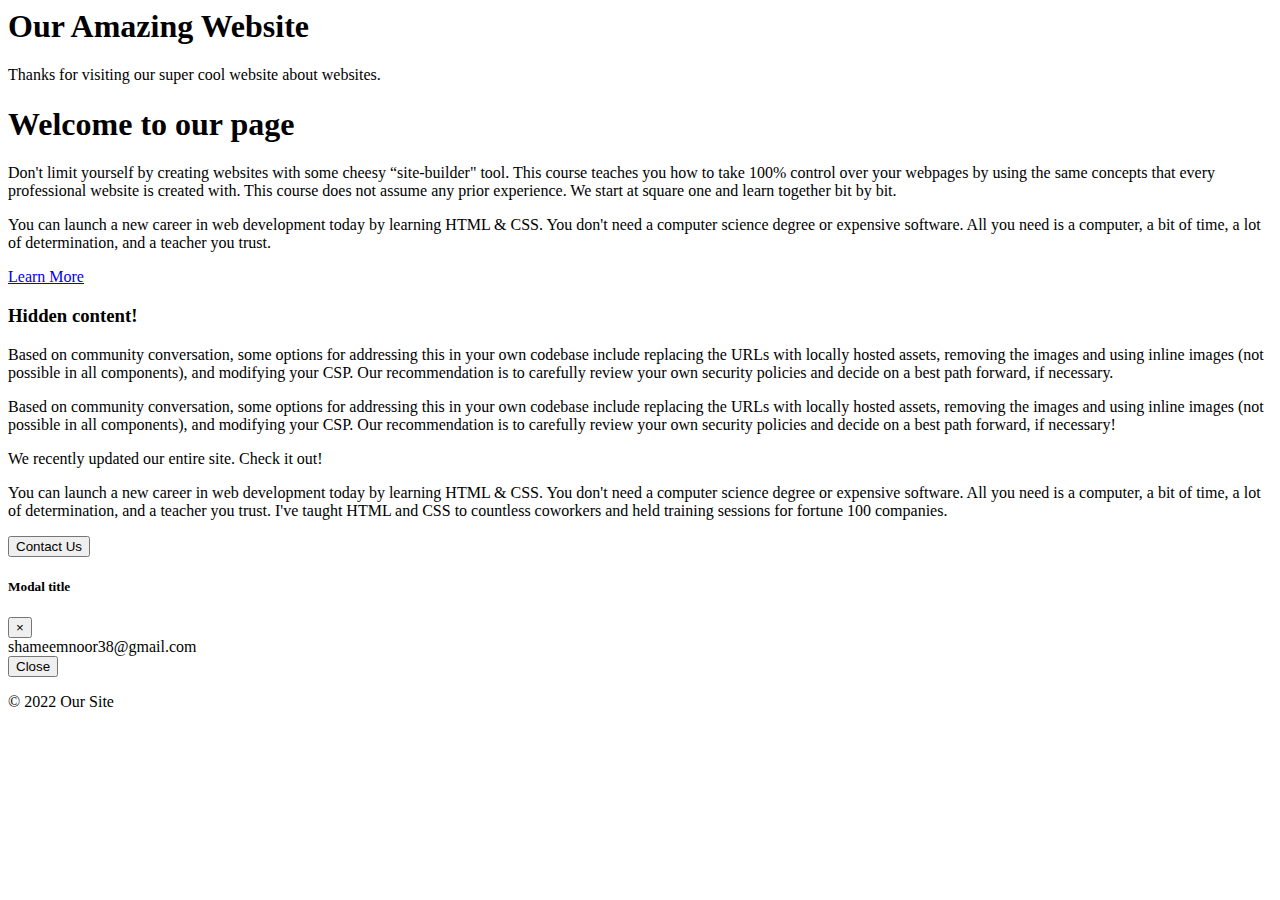
<file: index.html>
<html lang="en">
    <head>
        <meta charset="UTF-8">
        <meta http-equiv="X-UA-Compatible" content="IE=edge">
        <meta name="viewport" content="width=device-width, initial-scale=1.0">
        <title>Document</title>
        <link rel="stylesheet" href="https://cdn.jsdelivr.net/npm/bootstrap@4.6.2/dist/css/bootstrap.min.css" integrity="sha384-xOolHFLEh07PJGoPkLv1IbcEPTNtaed2xpHsD9ESMhqIYd0nLMwNLD69Npy4HI+N" crossorigin="anonymous">
    </head>
    <body>
        <div class="bg-dark py-5 text-light shadow mb-5">
            <div class="container">
                <h1 class="display-2">Our Amazing Website</h1>
                <p class="lead">Thanks for visiting our super cool website about websites.</p>
            </div>
            
        </div>

        <div class="container">
            <div class="row">
                <div class="col-md-8">
                    <h1>Welcome to our page</h1>
                    <p class="lead">Don't limit yourself by creating websites with some cheesy “site-builder" tool. This course teaches you how to take 100% control over your webpages by using the same concepts that every professional website is created with.
                    This course does not assume any prior experience. We start at square one and learn together bit by bit.</p>
                    <p>You can launch a new career in web development today by learning HTML & CSS. You don't need a computer science degree or expensive software. All you need is a computer, a bit of time, a lot of determination, and a teacher you trust.</p>
                    <a href="#bonus-content" data-toggle="collapse" class="btn btn-primary btn-lg">Learn More</a>
                    
                    <div class="collapse mt-3" id="bonus-content">
                        <h3>Hidden content!</h3>
                        <p>Based on community conversation, some options for addressing this in your own codebase include replacing the URLs with locally hosted assets, removing the images and using inline images (not possible in all components), and modifying your CSP. Our recommendation is to carefully review your own security policies and decide on a best path forward, if necessary.</p>
                        <p>Based on community conversation, some options for addressing this in your own codebase include replacing the URLs with locally hosted assets, removing the images and using inline images (not possible in all components), and modifying your CSP. Our recommendation is to carefully review your own security policies and decide on a best path forward, if necessary!</p>
                    </div>
                </div>
                <div class="col-md-4 small">
                    <div class="alert alert-warning">We recently updated our entire site. Check it out!</div>
                    <p>You can launch a new career in web development today by learning HTML & CSS. You don't need a computer science degree or expensive software. All you need is a computer, a bit of time, a lot of determination, and a teacher you trust. I've taught HTML and CSS to countless coworkers and held training sessions for fortune 100 companies.</p>
                    <button class="btn btn-outline-success" data-toggle="modal" data-target="#contact-us">Contact Us</button>
                    <div class="modal fade" id="contact-us" tabindex="-1" aria-labelledby="exampleModalLabel" aria-hidden="true">
                        <div class="modal-dialog">
                          <div class="modal-content">
                            <div class="modal-header">
                              <h5 class="modal-title" id="exampleModalLabel">Modal title</h5>
                              <button type="button" class="close" data-dismiss="modal" aria-label="Close">
                                <span aria-hidden="true">&times;</span>
                              </button>
                            </div>
                            <div class="modal-body">
                              shameemnoor38@gmail.com
                            </div>
                            <div class="modal-footer">
                              <button type="button" class="btn btn-secondary" data-dismiss="modal">Close</button>
                            </div>
                          </div>
                        </div>
                      </div>
                </div>
            </div>
        </div>
        <footer class="border-top my-5 py-4">
        <p class="small text-muted text-center">&copy; 2022 Our Site</p>
        </footer>
        <script src="https://cdn.jsdelivr.net/npm/jquery@3.5.1/dist/jquery.slim.min.js" integrity="sha384-DfXdz2htPH0lsSSs5nCTpuj/zy4C+OGpamoFVy38MVBnE+IbbVYUew+OrCXaRkfj" crossorigin="anonymous"></script>
        <script src="https://cdn.jsdelivr.net/npm/popper.js@1.16.1/dist/umd/popper.min.js" integrity="sha384-9/reFTGAW83EW2RDu2S0VKaIzap3H66lZH81PoYlFhbGU+6BZp6G7niu735Sk7lN" crossorigin="anonymous"></script>
        <script src="https://cdn.jsdelivr.net/npm/bootstrap@4.6.2/dist/js/bootstrap.min.js" integrity="sha384-+sLIOodYLS7CIrQpBjl+C7nPvqq+FbNUBDunl/OZv93DB7Ln/533i8e/mZXLi/P+" crossorigin="anonymous"></script>
    </body>
</html>
</file>
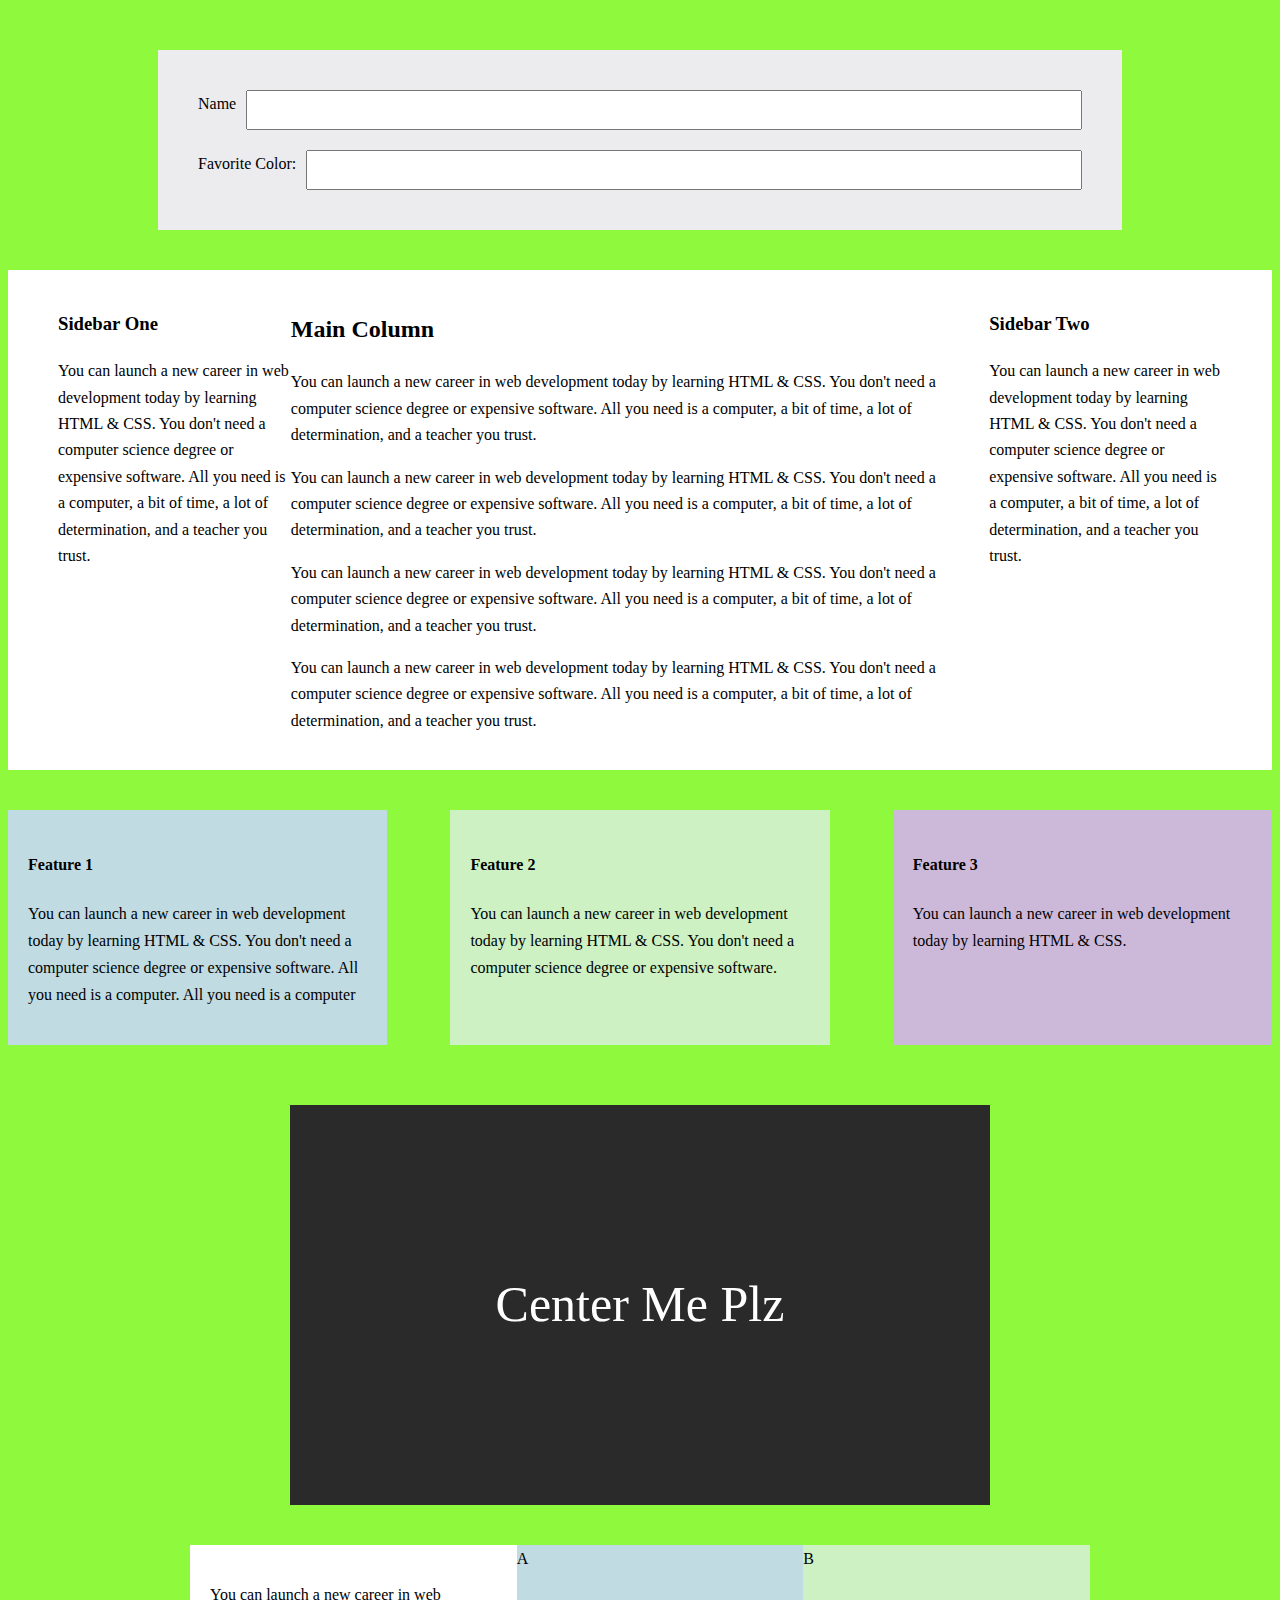
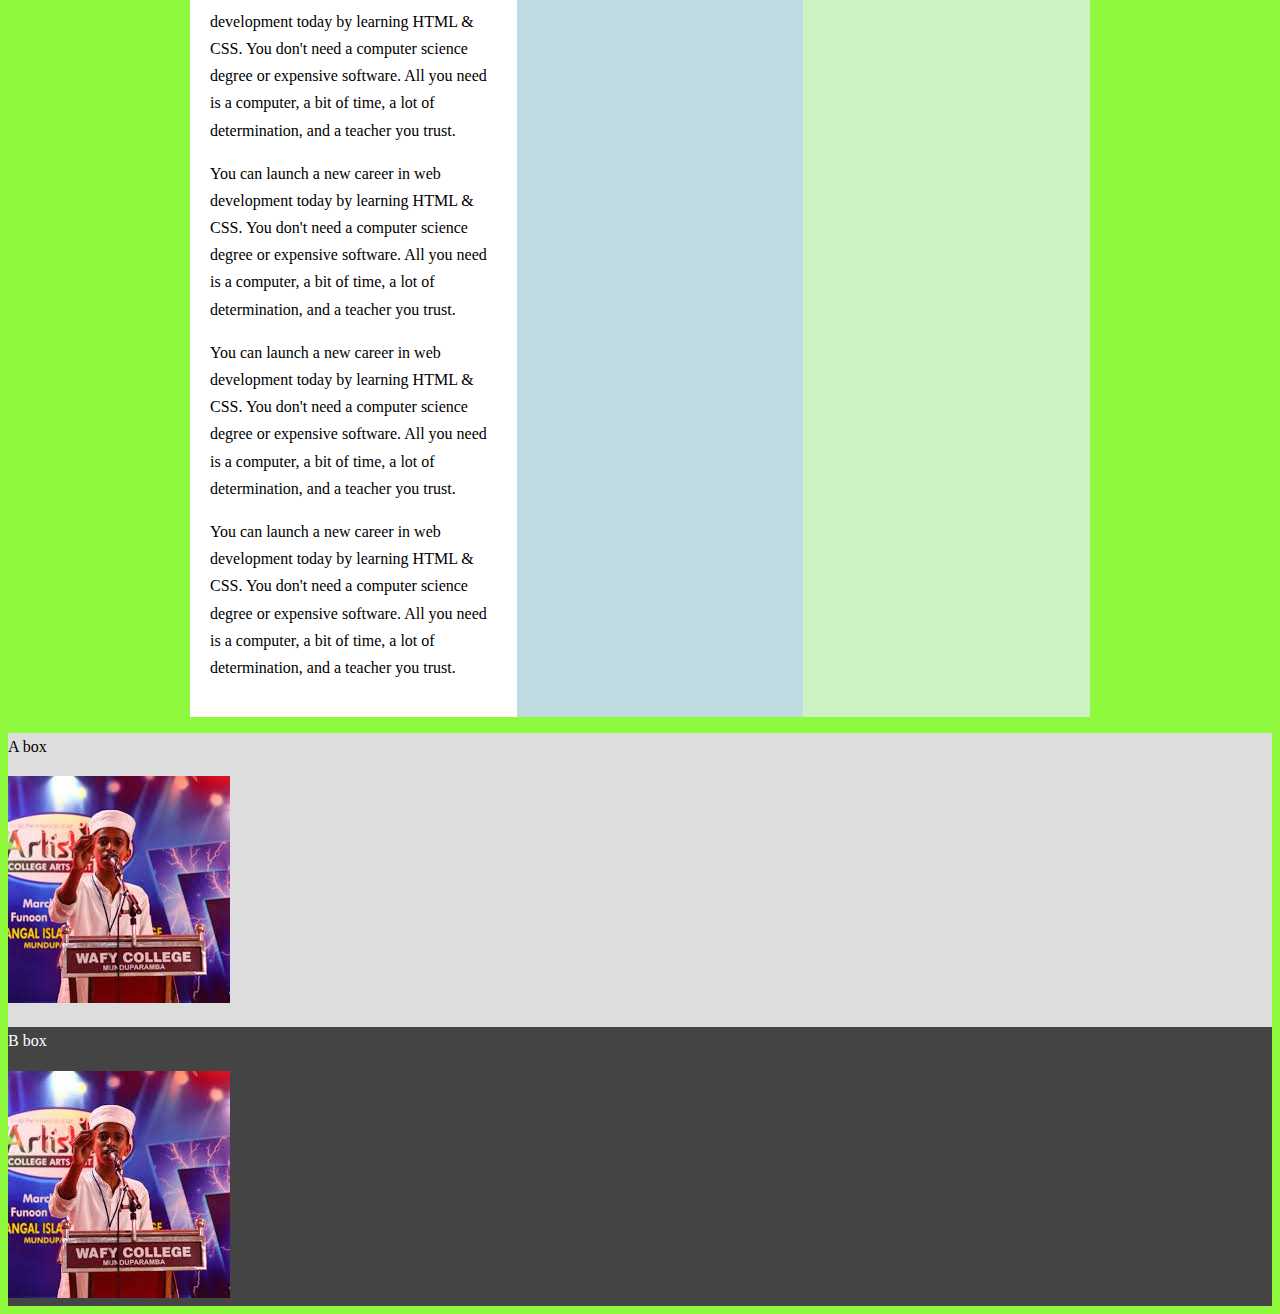
<file: mythink.html>
<!DOCTYPE html>
<html>
    <head>
        <meta charset="utf-8">
        <title>Learning CSS</title>
        <meta name="viewport" content="width=device-width, initial-scale=1">
        <link rel="stylesheet" href="./screen.css">
    </head>

    <body>

        <div class="container">
            <form action="">
                <div class="form-row">
                    <label for="name">Name</label>
                    <input type="text" id="name">
                </div>
                <div class="form-row">
                    <label for="favColor">Favorite Color:</label>
                    <input type="text" id="favColor">
                </div>
            </form>
        </div>

        <div class="column-layout">
            <div class="main-column">
                <h2>Main Column</h2>
                <p>You can launch a new career in web development today by learning HTML & CSS.
                You don't need a computer science degree or expensive software. 
                All you need is a computer, a bit of time, a lot of determination, and a teacher you trust.</p>
                <p>You can launch a new career in web development today by learning HTML & CSS.
                You don't need a computer science degree or expensive software. 
                All you need is a computer, a bit of time, a lot of determination, and a teacher you trust.</p>
                <p>You can launch a new career in web development today by learning HTML & CSS.
                You don't need a computer science degree or expensive software. 
                All you need is a computer, a bit of time, a lot of determination, and a teacher you trust.</p>
                <p>You can launch a new career in web development today by learning HTML & CSS.
                You don't need a computer science degree or expensive software. 
                All you need is a computer, a bit of time, a lot of determination, and a teacher you trust.</p>
            </div>

            <div class="sidebar-one">
                <h3>Sidebar One</h3>
                <p>You can launch a new career in web development today by learning HTML & CSS.
                You don't need a computer science degree or expensive software. 
                All you need is a computer, a bit of time, a lot of determination, and a teacher you trust.</p>
            </div>

            <div class="sidebar-two">
                <h3>Sidebar Two</h3>
                <p>You can launch a new career in web development today by learning HTML & CSS.
                You don't need a computer science degree or expensive software. 
                All you need is a computer, a bit of time, a lot of determination, and a teacher you trust.</p>
            </div>
        </div>

        <div class="call-outs-container">
            <div class="call-out">
                <h4>Feature 1</h4>
                <p>You can launch a new career in web development today by learning HTML & CSS.
                You don't need a computer science degree or expensive software. All you need is a computer. 
                All you need is a computer</p>
            </div>

            <div class="call-out">
                <h4>Feature 2</h4>
                <p>You can launch a new career in web development today by learning HTML & CSS.
                You don't need a computer science degree or expensive software.</p>
            </div>

            <div class="call-out">
                <h4>Feature 3</h4>
                <P>You can launch a new career in web development today by learning HTML & CSS.</P>
            </div>
        </div>

        <div class="banner">
            <div class="center-me">Center Me Plz</div>
        </div>

        <div class="equal-height-container">
            <div class="first">
                <p>You can launch a new career in web development today by learning HTML & CSS.
                You don't need a computer science degree or expensive software. 
                All you need is a computer, a bit of time, a lot of determination, and a teacher you trust.</p>
                <p>You can launch a new career in web development today by learning HTML & CSS.
                You don't need a computer science degree or expensive software. 
                All you need is a computer, a bit of time, a lot of determination, and a teacher you trust.</p>
                <p>You can launch a new career in web development today by learning HTML & CSS.
                You don't need a computer science degree or expensive software. 
                All you need is a computer, a bit of time, a lot of determination, and a teacher you trust.</p>
                <p>You can launch a new career in web development today by learning HTML & CSS.
                You don't need a computer science degree or expensive software. 
                All you need is a computer, a bit of time, a lot of determination, and a teacher you trust.</p>
            </div>

            <div class="second-a">A</div>
            <div class="second-b">B</div>
        </div>

        <div class="example-a">
            <p>A box</p>
            <img src="./image/download.jfif"
        </div>
        <div class="example-b">
            <p>B box</p>
            <img src="./image/download.jfif">
        </div>

    </body>
</html>
</file>
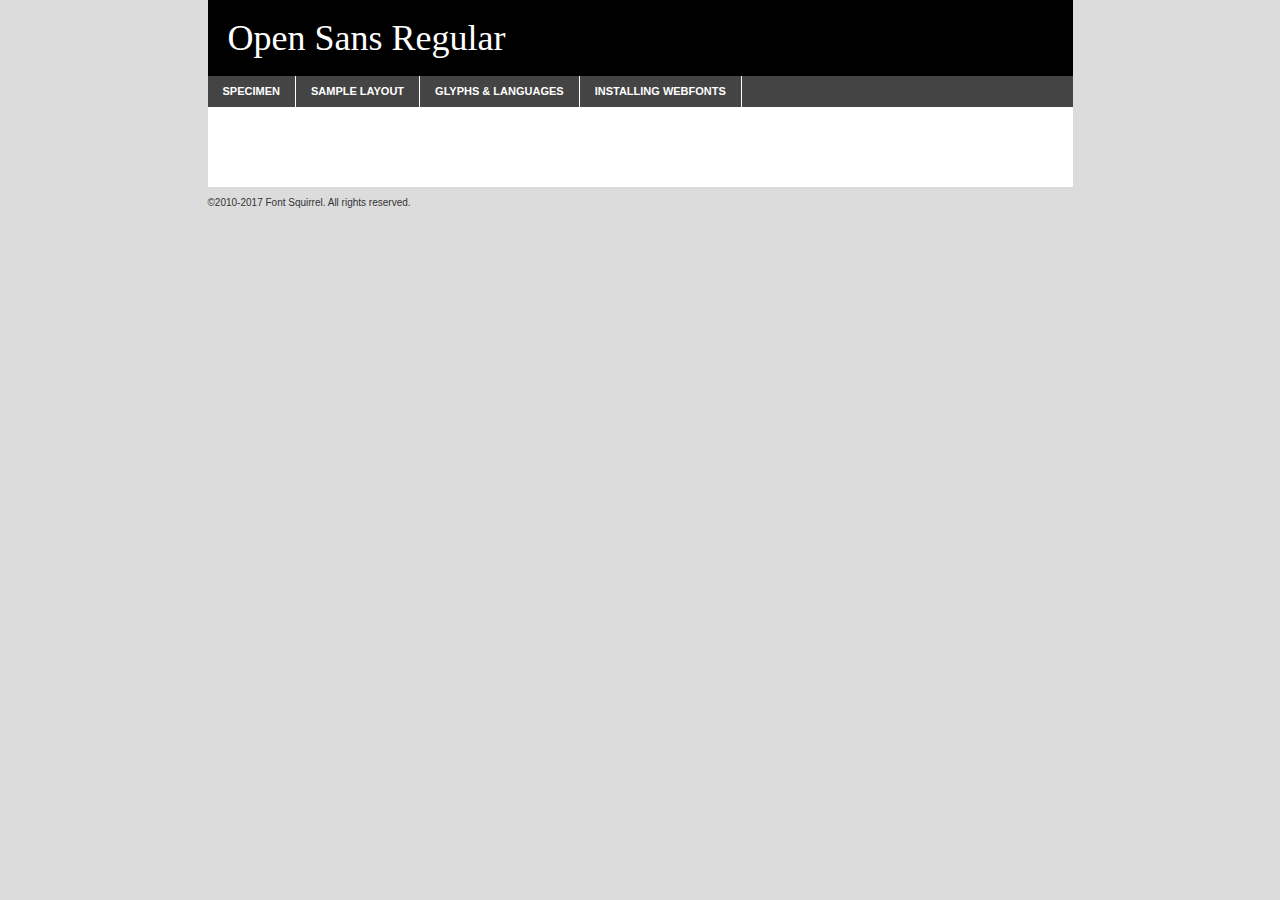
<file: css/fonts/open_sans_regular-demo.html>
<!DOCTYPE html PUBLIC "-//W3C//DTD XHTML 1.0 Transitional//EN"
	"http://www.w3.org/TR/xhtml1/DTD/xhtml1-transitional.dtd">

<html xmlns="http://www.w3.org/1999/xhtml" xml:lang="en" lang="en">
<head>
	<meta http-equiv="Content-Type" content="text/html; charset=utf-8" />
	<script src="http://ajax.googleapis.com/ajax/libs/jquery/1.7.2/jquery.min.js" type="text/javascript" charset="utf-8"></script>
	<script type="text/javascript">
	(function($){$.fn.easyTabs=function(option){var param=jQuery.extend({fadeSpeed:"fast",defaultContent:1,activeClass:'active'},option);$(this).each(function(){var thisId="#"+this.id;if(param.defaultContent==''){param.defaultContent=1;}
	if(typeof param.defaultContent=="number")
	{var defaultTab=$(thisId+" .tabs li:eq("+(param.defaultContent-1)+") a").attr('href').substr(1);}else{var defaultTab=param.defaultContent;}
	$(thisId+" .tabs li a").each(function(){var tabToHide=$(this).attr('href').substr(1);$("#"+tabToHide).addClass('easytabs-tab-content');});hideAll();changeContent(defaultTab);function hideAll(){$(thisId+" .easytabs-tab-content").hide();}
	function changeContent(tabId){hideAll();$(thisId+" .tabs li").removeClass(param.activeClass);$(thisId+" .tabs li a[href=#"+tabId+"]").closest('li').addClass(param.activeClass);if(param.fadeSpeed!="none")
	{$(thisId+" #"+tabId).fadeIn(param.fadeSpeed);}else{$(thisId+" #"+tabId).show();}}
	$(thisId+" .tabs li").click(function(){var tabId=$(this).find('a').attr('href').substr(1);changeContent(tabId);return false;});});}})(jQuery);
	</script>
	<link rel="stylesheet" href="specimen_files/specimen_stylesheet.css" type="text/css" charset="utf-8" />
	<link rel="stylesheet" href="stylesheet.css" type="text/css" charset="utf-8" />

	<style type="text/css">
					body{
				font-family: 'open_sansregular';
							}
		</style>

	<title>Open Sans Regular Specimen</title>
	
	
	<script type="text/javascript" charset="utf-8">
		$(document).ready(function() {
			$('#container').easyTabs({defaultContent:1});
		});
	</script>
</head>

<body>
<div id="container">
	<div id="header">
		Open Sans Regular	</div>
	<ul class="tabs">
		<li><a href="#specimen">Specimen</a></li>
		<li><a href="#layout">Sample Layout</a></li>
				<li><a href="#glyphs">Glyphs &amp; Languages</a></li>
		<li><a href="#installing">Installing Webfonts</a></li>
		
	</ul>
	
	<div id="main_content">

		
			<div id="specimen">
		
				<div class="section">
					<div class="grid12 firstcol">
						<div class="huge">AaBb</div>
					</div>
				</div>
		
				<div class="section">
					<div class="glyph_range">A&#x200B;B&#x200b;C&#x200b;D&#x200b;E&#x200b;F&#x200b;G&#x200b;H&#x200b;I&#x200b;J&#x200b;K&#x200b;L&#x200b;M&#x200b;N&#x200b;O&#x200b;P&#x200b;Q&#x200b;R&#x200b;S&#x200b;T&#x200b;U&#x200b;V&#x200b;W&#x200b;X&#x200b;Y&#x200b;Z&#x200b;a&#x200b;b&#x200b;c&#x200b;d&#x200b;e&#x200b;f&#x200b;g&#x200b;h&#x200b;i&#x200b;j&#x200b;k&#x200b;l&#x200b;m&#x200b;n&#x200b;o&#x200b;p&#x200b;q&#x200b;r&#x200b;s&#x200b;t&#x200b;u&#x200b;v&#x200b;w&#x200b;x&#x200b;y&#x200b;z&#x200b;1&#x200b;2&#x200b;3&#x200b;4&#x200b;5&#x200b;6&#x200b;7&#x200b;8&#x200b;9&#x200b;0&#x200b;&amp;&#x200b;.&#x200b;,&#x200b;?&#x200b;!&#x200b;&#64;&#x200b;(&#x200b;)&#x200b;#&#x200b;$&#x200b;%&#x200b;*&#x200b;+&#x200b;-&#x200b;=&#x200b;:&#x200b;;</div>
				</div>
				<div class="section">
					<div class="grid12 firstcol">
						<table class="sample_table">
							<tr><td>10</td><td class="size10">abcdefghijklmnopqrstuvwxyzABCDEFGHIJKLMNOPQRSTUVWXYZ0123456789abcdefghijklmnopqrstuvwxyzABCDEFGHIJKLMNOPQRSTUVWXYZ0123456789abcdefghijklmnopqrstuvwxyzABCDEFGHIJKLMNOPQRSTUVWXYZ</td></tr>
							<tr><td>11</td><td class="size11">abcdefghijklmnopqrstuvwxyzABCDEFGHIJKLMNOPQRSTUVWXYZ0123456789abcdefghijklmnopqrstuvwxyzABCDEFGHIJKLMNOPQRSTUVWXYZ0123456789abcdefghijklmnopqrstuvwxyzABCDEFGHIJKLMNOPQRSTUVWXYZ</td></tr>
							<tr><td>12</td><td class="size12">abcdefghijklmnopqrstuvwxyzABCDEFGHIJKLMNOPQRSTUVWXYZ0123456789abcdefghijklmnopqrstuvwxyzABCDEFGHIJKLMNOPQRSTUVWXYZ0123456789abcdefghijklmnopqrstuvwxyzABCDEFGHIJKLMNOPQRSTUVWXYZ</td></tr>
							<tr><td>13</td><td class="size13">abcdefghijklmnopqrstuvwxyzABCDEFGHIJKLMNOPQRSTUVWXYZ0123456789abcdefghijklmnopqrstuvwxyzABCDEFGHIJKLMNOPQRSTUVWXYZ0123456789abcdefghijklmnopqrstuvwxyzABCDEFGHIJKLMNOPQRSTUVWXYZ</td></tr>
							<tr><td>14</td><td class="size14">abcdefghijklmnopqrstuvwxyzABCDEFGHIJKLMNOPQRSTUVWXYZ0123456789abcdefghijklmnopqrstuvwxyzABCDEFGHIJKLMNOPQRSTUVWXYZ0123456789abcdefghijklmnopqrstuvwxyzABCDEFGHIJKLMNOPQRSTUVWXYZ</td></tr>
							<tr><td>16</td><td class="size16">abcdefghijklmnopqrstuvwxyzABCDEFGHIJKLMNOPQRSTUVWXYZ0123456789abcdefghijklmnopqrstuvwxyzABCDEFGHIJKLMNOPQRSTUVWXYZ</td></tr>
							<tr><td>18</td><td class="size18">abcdefghijklmnopqrstuvwxyzABCDEFGHIJKLMNOPQRSTUVWXYZ0123456789abcdefghijklmnopqrstuvwxyzABCDEFGHIJKLMNOPQRSTUVWXYZ</td></tr>
							<tr><td>20</td><td class="size20">abcdefghijklmnopqrstuvwxyzABCDEFGHIJKLMNOPQRSTUVWXYZ0123456789abcdefghijklmnopqrstuvwxyzABCDEFGHIJKLMNOPQRSTUVWXYZ</td></tr>
							<tr><td>24</td><td class="size24">abcdefghijklmnopqrstuvwxyzABCDEFGHIJKLMNOPQRSTUVWXYZ0123456789abcdefghijklmnopqrstuvwxyzABCDEFGHIJKLMNOPQRSTUVWXYZ</td></tr>
							<tr><td>30</td><td class="size30">abcdefghijklmnopqrstuvwxyzABCDEFGHIJKLMNOPQRSTUVWXYZ0123456789abcdefghijklmnopqrstuvwxyzABCDEFGHIJKLMNOPQRSTUVWXYZ</td></tr>
							<tr><td>36</td><td class="size36">abcdefghijklmnopqrstuvwxyzABCDEFGHIJKLMNOPQRSTUVWXYZ0123456789abcdefghijklmnopqrstuvwxyzABCDEFGHIJKLMNOPQRSTUVWXYZ</td></tr>
							<tr><td>48</td><td class="size48">abcdefghijklmnopqrstuvwxyzABCDEFGHIJKLMNOPQRSTUVWXYZ0123456789abcdefghijklmnopqrstuvwxyzABCDEFGHIJKLMNOPQRSTUVWXYZ</td></tr>
							<tr><td>60</td><td class="size60">abcdefghijklmnopqrstuvwxyzABCDEFGHIJKLMNOPQRSTUVWXYZ0123456789abcdefghijklmnopqrstuvwxyzABCDEFGHIJKLMNOPQRSTUVWXYZ</td></tr>
							<tr><td>72</td><td class="size72">abcdefghijklmnopqrstuvwxyzABCDEFGHIJKLMNOPQRSTUVWXYZ0123456789abcdefghijklmnopqrstuvwxyzABCDEFGHIJKLMNOPQRSTUVWXYZ</td></tr>
							<tr><td>90</td><td class="size90">abcdefghijklmnopqrstuvwxyzABCDEFGHIJKLMNOPQRSTUVWXYZ0123456789abcdefghijklmnopqrstuvwxyzABCDEFGHIJKLMNOPQRSTUVWXYZ</td></tr>
						</table>
				
					</div>
			
				</div>
		
		
		
								<div class="section" id="bodycomparison">


										<div id="xheight">
				<div class="fontbody">&#x25FC;&#x25FC;&#x25FC;&#x25FC;&#x25FC;&#x25FC;&#x25FC;&#x25FC;&#x25FC;&#x25FC;&#x25FC;&#x25FC;&#x25FC;&#x25FC;&#x25FC;&#x25FC;&#x25FC;&#x25FC;&#x25FC;&#x25FC;&#x25FC;&#x25FC;&#x25FC;&#x25FC;&#x25FC;&#x25FC;&#x25FC;&#x25FC;&#x25FC;&#x25FC;&#x25FC;&#x25FC;&#x25FC;&#x25FC;&#x25FC;&#x25FC;&#x25FC;&#x25FC;&#x25FC;&#x25FC;&#x25FC;&#x25FC;&#x25FC;&#x25FC;&#x25FC;&#x25FC;&#x25FC;&#x25FC;&#x25FC;&#x25FC;&#x25FC;&#x25FC;&#x25FC;&#x25FC;&#x25FC;&#x25FC;&#x25FC;&#x25FC;&#x25FC;&#x25FC;&#x25FC;&#x25FC;&#x25FC;&#x25FC;&#x25FC;&#x25FC;&#x25FC;&#x25FC;&#x25FC;&#x25FC;&#x25FC;&#x25FC;&#x25FC;&#x25FC;&#x25FC;&#x25FC;&#x25FC;&#x25FC;&#x25FC;&#x25FC;&#x25FC;&#x25FC;&#x25FC;&#x25FC;&#x25FC;&#x25FC;&#x25FC;&#x25FC;&#x25FC;&#x25FC;&#x25FC;&#x25FC;&#x25FC;&#x25FC;&#x25FC;&#x25FC;&#x25FC;&#x25FC;&#x25FC;body</div><div class="arialbody">body</div><div class="verdanabody">body</div><div class="georgiabody">body</div></div>
										<div class="fontbody" style="z-index:1">
											body<span>Open Sans Regular</span>
										</div>
										<div class="arialbody" style="z-index:1">
											body<span>Arial</span>
										</div>
										<div class="verdanabody" style="z-index:1">
											body<span>Verdana</span>
										</div>
										<div class="georgiabody" style="z-index:1">
											body<span>Georgia</span>
										</div>



								</div>
		
		
				<div class="section psample psample_row1" id="">
					
					<div class="grid2 firstcol">
						<p class="size10"><span>10.</span>Aenean lacinia bibendum nulla sed consectetur. Fusce dapibus, tellus ac cursus commodo, tortor mauris condimentum nibh, ut fermentum massa justo sit amet risus. Nullam id dolor id nibh ultricies vehicula ut id elit. Cum sociis natoque penatibus et magnis dis parturient montes, nascetur ridiculus mus. Nulla vitae elit libero, a pharetra augue.</p>
			
					</div>
					<div class="grid3">
						<p class="size11"><span>11.</span>Aenean lacinia bibendum nulla sed consectetur. Fusce dapibus, tellus ac cursus commodo, tortor mauris condimentum nibh, ut fermentum massa justo sit amet risus. Nullam id dolor id nibh ultricies vehicula ut id elit. Cum sociis natoque penatibus et magnis dis parturient montes, nascetur ridiculus mus. Nulla vitae elit libero, a pharetra augue.</p>
			
					</div>
					<div class="grid3">
						<p class="size12"><span>12.</span>Aenean lacinia bibendum nulla sed consectetur. Fusce dapibus, tellus ac cursus commodo, tortor mauris condimentum nibh, ut fermentum massa justo sit amet risus. Nullam id dolor id nibh ultricies vehicula ut id elit. Cum sociis natoque penatibus et magnis dis parturient montes, nascetur ridiculus mus. Nulla vitae elit libero, a pharetra augue.</p>
			
					</div>
					<div class="grid4">
						<p class="size13"><span>13.</span>Aenean lacinia bibendum nulla sed consectetur. Fusce dapibus, tellus ac cursus commodo, tortor mauris condimentum nibh, ut fermentum massa justo sit amet risus. Nullam id dolor id nibh ultricies vehicula ut id elit. Cum sociis natoque penatibus et magnis dis parturient montes, nascetur ridiculus mus. Nulla vitae elit libero, a pharetra augue.</p>
			
					</div>
					<div class="white_blend"></div>
					
				</div>
				<div class="section psample psample_row2" id="">
					<div class="grid3 firstcol">
						<p class="size14"><span>14.</span>Aenean lacinia bibendum nulla sed consectetur. Fusce dapibus, tellus ac cursus commodo, tortor mauris condimentum nibh, ut fermentum massa justo sit amet risus. Nullam id dolor id nibh ultricies vehicula ut id elit. Cum sociis natoque penatibus et magnis dis parturient montes, nascetur ridiculus mus. Nulla vitae elit libero, a pharetra augue.</p>
			
					</div>
					<div class="grid4">
						<p class="size16"><span>16.</span>Aenean lacinia bibendum nulla sed consectetur. Fusce dapibus, tellus ac cursus commodo, tortor mauris condimentum nibh, ut fermentum massa justo sit amet risus. Nullam id dolor id nibh ultricies vehicula ut id elit. Cum sociis natoque penatibus et magnis dis parturient montes, nascetur ridiculus mus. Nulla vitae elit libero, a pharetra augue.</p>
			
					</div>
					<div class="grid5">
						<p class="size18"><span>18.</span>Aenean lacinia bibendum nulla sed consectetur. Fusce dapibus, tellus ac cursus commodo, tortor mauris condimentum nibh, ut fermentum massa justo sit amet risus. Nullam id dolor id nibh ultricies vehicula ut id elit. Cum sociis natoque penatibus et magnis dis parturient montes, nascetur ridiculus mus. Nulla vitae elit libero, a pharetra augue.</p>
			
					</div>

					<div class="white_blend"></div>

				</div>
				
				<div class="section psample psample_row3" id="">
					<div class="grid5 firstcol">
						<p class="size20"><span>20.</span>Aenean lacinia bibendum nulla sed consectetur. Fusce dapibus, tellus ac cursus commodo, tortor mauris condimentum nibh, ut fermentum massa justo sit amet risus. Nullam id dolor id nibh ultricies vehicula ut id elit. Cum sociis natoque penatibus et magnis dis parturient montes, nascetur ridiculus mus. Nulla vitae elit libero, a pharetra augue.</p>
					</div>
					<div class="grid7">
						<p class="size24"><span>24.</span>Aenean lacinia bibendum nulla sed consectetur. Fusce dapibus, tellus ac cursus commodo, tortor mauris condimentum nibh, ut fermentum massa justo sit amet risus. Nullam id dolor id nibh ultricies vehicula ut id elit. Cum sociis natoque penatibus et magnis dis parturient montes, nascetur ridiculus mus. Nulla vitae elit libero, a pharetra augue.</p>
					</div>
					
					<div class="white_blend"></div>
					
				</div>
				
				<div class="section psample psample_row4" id="">
					<div class="grid12 firstcol">
						<p class="size30"><span>30.</span>Aenean lacinia bibendum nulla sed consectetur. Fusce dapibus, tellus ac cursus commodo, tortor mauris condimentum nibh, ut fermentum massa justo sit amet risus. Nullam id dolor id nibh ultricies vehicula ut id elit. Cum sociis natoque penatibus et magnis dis parturient montes, nascetur ridiculus mus. Nulla vitae elit libero, a pharetra augue.</p>
					</div>
					<div class="white_blend"></div>
					
				</div>
				
				
				
				<div class="section psample psample_row1 fullreverse">
					<div class="grid2 firstcol">
						<p class="size10"><span>10.</span>Aenean lacinia bibendum nulla sed consectetur. Fusce dapibus, tellus ac cursus commodo, tortor mauris condimentum nibh, ut fermentum massa justo sit amet risus. Nullam id dolor id nibh ultricies vehicula ut id elit. Cum sociis natoque penatibus et magnis dis parturient montes, nascetur ridiculus mus. Nulla vitae elit libero, a pharetra augue.</p>
			
					</div>
					<div class="grid3">
						<p class="size11"><span>11.</span>Aenean lacinia bibendum nulla sed consectetur. Fusce dapibus, tellus ac cursus commodo, tortor mauris condimentum nibh, ut fermentum massa justo sit amet risus. Nullam id dolor id nibh ultricies vehicula ut id elit. Cum sociis natoque penatibus et magnis dis parturient montes, nascetur ridiculus mus. Nulla vitae elit libero, a pharetra augue.</p>
			
					</div>
					<div class="grid3">
						<p class="size12"><span>12.</span>Aenean lacinia bibendum nulla sed consectetur. Fusce dapibus, tellus ac cursus commodo, tortor mauris condimentum nibh, ut fermentum massa justo sit amet risus. Nullam id dolor id nibh ultricies vehicula ut id elit. Cum sociis natoque penatibus et magnis dis parturient montes, nascetur ridiculus mus. Nulla vitae elit libero, a pharetra augue.</p>
			
					</div>
					<div class="grid4">
						<p class="size13"><span>13.</span>Aenean lacinia bibendum nulla sed consectetur. Fusce dapibus, tellus ac cursus commodo, tortor mauris condimentum nibh, ut fermentum massa justo sit amet risus. Nullam id dolor id nibh ultricies vehicula ut id elit. Cum sociis natoque penatibus et magnis dis parturient montes, nascetur ridiculus mus. Nulla vitae elit libero, a pharetra augue.</p>
			
					</div>
					<div class="black_blend"></div>
					
				</div>
				
				<div class="section psample psample_row2 fullreverse">
					<div class="grid3 firstcol">
						<p class="size14"><span>14.</span>Aenean lacinia bibendum nulla sed consectetur. Fusce dapibus, tellus ac cursus commodo, tortor mauris condimentum nibh, ut fermentum massa justo sit amet risus. Nullam id dolor id nibh ultricies vehicula ut id elit. Cum sociis natoque penatibus et magnis dis parturient montes, nascetur ridiculus mus. Nulla vitae elit libero, a pharetra augue.</p>
			
					</div>
					<div class="grid4">
						<p class="size16"><span>16.</span>Aenean lacinia bibendum nulla sed consectetur. Fusce dapibus, tellus ac cursus commodo, tortor mauris condimentum nibh, ut fermentum massa justo sit amet risus. Nullam id dolor id nibh ultricies vehicula ut id elit. Cum sociis natoque penatibus et magnis dis parturient montes, nascetur ridiculus mus. Nulla vitae elit libero, a pharetra augue.</p>
			
					</div>
					<div class="grid5">
						<p class="size18"><span>18.</span>Aenean lacinia bibendum nulla sed consectetur. Fusce dapibus, tellus ac cursus commodo, tortor mauris condimentum nibh, ut fermentum massa justo sit amet risus. Nullam id dolor id nibh ultricies vehicula ut id elit. Cum sociis natoque penatibus et magnis dis parturient montes, nascetur ridiculus mus. Nulla vitae elit libero, a pharetra augue.</p>
			
					</div>
					<div class="black_blend"></div>

				</div>
				
				<div class="section psample fullreverse psample_row3" id="">
					<div class="grid5 firstcol">
						<p class="size20"><span>20.</span>Aenean lacinia bibendum nulla sed consectetur. Fusce dapibus, tellus ac cursus commodo, tortor mauris condimentum nibh, ut fermentum massa justo sit amet risus. Nullam id dolor id nibh ultricies vehicula ut id elit. Cum sociis natoque penatibus et magnis dis parturient montes, nascetur ridiculus mus. Nulla vitae elit libero, a pharetra augue.</p>
					</div>
					<div class="grid7">
						<p class="size24"><span>24.</span>Aenean lacinia bibendum nulla sed consectetur. Fusce dapibus, tellus ac cursus commodo, tortor mauris condimentum nibh, ut fermentum massa justo sit amet risus. Nullam id dolor id nibh ultricies vehicula ut id elit. Cum sociis natoque penatibus et magnis dis parturient montes, nascetur ridiculus mus. Nulla vitae elit libero, a pharetra augue.</p>
					</div>
					
					<div class="black_blend"></div>
					
				</div>
				
				<div class="section psample fullreverse psample_row4" id="" style="border-bottom: 20px #000 solid;">
					<div class="grid12 firstcol">
						<p class="size30"><span>30.</span>Aenean lacinia bibendum nulla sed consectetur. Fusce dapibus, tellus ac cursus commodo, tortor mauris condimentum nibh, ut fermentum massa justo sit amet risus. Nullam id dolor id nibh ultricies vehicula ut id elit. Cum sociis natoque penatibus et magnis dis parturient montes, nascetur ridiculus mus. Nulla vitae elit libero, a pharetra augue.</p>
					</div>
					<div class="black_blend"></div>
					
				</div>
				
				
				
				
			</div>
			
			<div id="layout">
				
				<div class="section">
					
					<div class="grid12 firstcol">
						<h1>Lorem Ipsum Dolor</h1>
						<h2>Etiam porta sem malesuada magna mollis euismod</h2>
						
						<p class="byline">By <a href="#link">Aenean Lacinia</a></p>
					</div>
				</div>
				<div class="section">
					<div class="grid8 firstcol">
						<p class="large">Donec sed odio dui. Morbi leo risus, porta ac consectetur ac, vestibulum at eros. Fusce dapibus, tellus ac cursus commodo, tortor mauris condimentum nibh, ut fermentum massa justo sit amet risus. </p>

						
						<h3>Pellentesque ornare sem</h3>

						<p>Maecenas sed diam eget risus varius blandit sit amet non magna. Maecenas faucibus mollis interdum. Donec ullamcorper nulla non metus auctor fringilla. Nullam id dolor id nibh ultricies vehicula ut id elit. Nullam id dolor id nibh ultricies vehicula ut id elit. </p>

						<p>Aenean eu leo quam. Pellentesque ornare sem lacinia quam venenatis vestibulum. Lorem ipsum dolor sit amet, consectetur adipiscing elit. Cum sociis natoque penatibus et magnis dis parturient montes, nascetur ridiculus mus. </p>

						<p>Nulla vitae elit libero, a pharetra augue. Praesent commodo cursus magna, vel scelerisque nisl consectetur et. Aenean lacinia bibendum nulla sed consectetur. </p>

						<p>Nullam quis risus eget urna mollis ornare vel eu leo. Nullam quis risus eget urna mollis ornare vel eu leo. Maecenas sed diam eget risus varius blandit sit amet non magna. Donec ullamcorper nulla non metus auctor fringilla. </p>

						<h3>Cras mattis consectetur</h3>

						<p>Aenean eu leo quam. Pellentesque ornare sem lacinia quam venenatis vestibulum. Aenean lacinia bibendum nulla sed consectetur. Integer posuere erat a ante venenatis dapibus posuere velit aliquet. Cras mattis consectetur purus sit amet fermentum. </p>

						<p>Nullam id dolor id nibh ultricies vehicula ut id elit. Nullam quis risus eget urna mollis ornare vel eu leo. Cras mattis consectetur purus sit amet fermentum.</p>
					</div>
					
					<div class="grid4 sidebar">
						
						<div class="box reverse">
							<p class="last">Nullam quis risus eget urna mollis ornare vel eu leo. Donec ullamcorper nulla non metus auctor fringilla. Cras mattis consectetur purus sit amet fermentum. Sed posuere consectetur est at lobortis. Lorem ipsum dolor sit amet, consectetur adipiscing elit. </p>
						</div>
						
						<p class="caption">Maecenas sed diam eget risus varius.</p>

						<p>Vestibulum id ligula porta felis euismod semper. Integer posuere erat a ante venenatis dapibus posuere velit aliquet. Vestibulum id ligula porta felis euismod semper. Sed posuere consectetur est at lobortis. Maecenas sed diam eget risus varius blandit sit amet non magna. Fusce dapibus, tellus ac cursus commodo, tortor mauris condimentum nibh, ut fermentum massa justo sit amet risus. </p>

					

						<p>Duis mollis, est non commodo luctus, nisi erat porttitor ligula, eget lacinia odio sem nec elit. Aenean lacinia bibendum nulla sed consectetur. Vivamus sagittis lacus vel augue laoreet rutrum faucibus dolor auctor. Aenean lacinia bibendum nulla sed consectetur. Nullam quis risus eget urna mollis ornare vel eu leo. </p>

						<p>Praesent commodo cursus magna, vel scelerisque nisl consectetur et. Donec ullamcorper nulla non metus auctor fringilla. Maecenas faucibus mollis interdum. Fusce dapibus, tellus ac cursus commodo, tortor mauris condimentum nibh, ut fermentum massa justo sit amet risus. </p>

					</div>
				</div>
				
			</div>


			



		<div id="glyphs">
			<div class="section">
				<div class="grid12 firstcol">
			
				<h1>Language Support</h1>
				<p>The subset of Open Sans Regular in this kit supports the following languages:<br />
			
					Albanian, Basque, Breton, Chamorro, Danish, Dutch, English, Faroese, Finnish, French, Frisian, Galician, German, Icelandic, Italian, Malagasy, Norwegian, Portuguese, Spanish, Alsatian, Aragonese, Arapaho, Arrernte, Asturian, Aymara, Bislama, Cebuano, Corsican, Fijian, French_creole, Genoese, Gilbertese, Greenlandic, Haitian_creole, Hiligaynon, Hmong, Hopi, Ibanag, Iloko_ilokano, Indonesian, Interglossa_glosa, Interlingua, Irish_gaelic, Jerriais, Lojban, Lombard, Luxembourgeois, Manx, Mohawk, Norfolk_pitcairnese, Occitan, Oromo, Pangasinan, Papiamento, Piedmontese, Potawatomi, Rhaeto-romance, Romansh, Rotokas, Sami_lule, Samoan, Sardinian, Scots_gaelic, Seychelles_creole, Shona, Sicilian, Somali, Southern_ndebele, Swahili, Swati_swazi, Tagalog_filipino_pilipino, Tetum, Tok_pisin, Uyghur_latinized, Volapuk, Walloon, Warlpiri, Xhosa, Yapese, Zulu, Latinbasic, Ubasic, Demo				</p>
				<h1>Glyph Chart</h1>
				<p>The subset of Open Sans Regular in this kit includes all the glyphs listed below. Unicode entities are included above each glyph to help you insert individual characters into your layout.</p>
				<div id="glyph_chart">
			
																				 <div><p>&amp;#13;</p>&#13;</div>
																				 <div><p>&amp;#32;</p>&#32;</div>
																				 <div><p>&amp;#33;</p>&#33;</div>
																				 <div><p>&amp;#34;</p>&#34;</div>
																				 <div><p>&amp;#35;</p>&#35;</div>
																				 <div><p>&amp;#36;</p>&#36;</div>
																				 <div><p>&amp;#37;</p>&#37;</div>
																				 <div><p>&amp;#38;</p>&#38;</div>
																				 <div><p>&amp;#39;</p>&#39;</div>
																				 <div><p>&amp;#40;</p>&#40;</div>
																				 <div><p>&amp;#41;</p>&#41;</div>
																				 <div><p>&amp;#42;</p>&#42;</div>
																				 <div><p>&amp;#43;</p>&#43;</div>
																				 <div><p>&amp;#44;</p>&#44;</div>
																				 <div><p>&amp;#45;</p>&#45;</div>
																				 <div><p>&amp;#46;</p>&#46;</div>
																				 <div><p>&amp;#47;</p>&#47;</div>
																				 <div><p>&amp;#48;</p>&#48;</div>
																				 <div><p>&amp;#49;</p>&#49;</div>
																				 <div><p>&amp;#50;</p>&#50;</div>
																				 <div><p>&amp;#51;</p>&#51;</div>
																				 <div><p>&amp;#52;</p>&#52;</div>
																				 <div><p>&amp;#53;</p>&#53;</div>
																				 <div><p>&amp;#54;</p>&#54;</div>
																				 <div><p>&amp;#55;</p>&#55;</div>
																				 <div><p>&amp;#56;</p>&#56;</div>
																				 <div><p>&amp;#57;</p>&#57;</div>
																				 <div><p>&amp;#58;</p>&#58;</div>
																				 <div><p>&amp;#59;</p>&#59;</div>
																				 <div><p>&amp;#60;</p>&#60;</div>
																				 <div><p>&amp;#61;</p>&#61;</div>
																				 <div><p>&amp;#62;</p>&#62;</div>
																				 <div><p>&amp;#63;</p>&#63;</div>
																				 <div><p>&amp;#64;</p>&#64;</div>
																				 <div><p>&amp;#65;</p>&#65;</div>
																				 <div><p>&amp;#66;</p>&#66;</div>
																				 <div><p>&amp;#67;</p>&#67;</div>
																				 <div><p>&amp;#68;</p>&#68;</div>
																				 <div><p>&amp;#69;</p>&#69;</div>
																				 <div><p>&amp;#70;</p>&#70;</div>
																				 <div><p>&amp;#71;</p>&#71;</div>
																				 <div><p>&amp;#72;</p>&#72;</div>
																				 <div><p>&amp;#73;</p>&#73;</div>
																				 <div><p>&amp;#74;</p>&#74;</div>
																				 <div><p>&amp;#75;</p>&#75;</div>
																				 <div><p>&amp;#76;</p>&#76;</div>
																				 <div><p>&amp;#77;</p>&#77;</div>
																				 <div><p>&amp;#78;</p>&#78;</div>
																				 <div><p>&amp;#79;</p>&#79;</div>
																				 <div><p>&amp;#80;</p>&#80;</div>
																				 <div><p>&amp;#81;</p>&#81;</div>
																				 <div><p>&amp;#82;</p>&#82;</div>
																				 <div><p>&amp;#83;</p>&#83;</div>
																				 <div><p>&amp;#84;</p>&#84;</div>
																				 <div><p>&amp;#85;</p>&#85;</div>
																				 <div><p>&amp;#86;</p>&#86;</div>
																				 <div><p>&amp;#87;</p>&#87;</div>
																				 <div><p>&amp;#88;</p>&#88;</div>
																				 <div><p>&amp;#89;</p>&#89;</div>
																				 <div><p>&amp;#90;</p>&#90;</div>
																				 <div><p>&amp;#91;</p>&#91;</div>
																				 <div><p>&amp;#92;</p>&#92;</div>
																				 <div><p>&amp;#93;</p>&#93;</div>
																				 <div><p>&amp;#94;</p>&#94;</div>
																				 <div><p>&amp;#95;</p>&#95;</div>
																				 <div><p>&amp;#96;</p>&#96;</div>
																				 <div><p>&amp;#97;</p>&#97;</div>
																				 <div><p>&amp;#98;</p>&#98;</div>
																				 <div><p>&amp;#99;</p>&#99;</div>
																				 <div><p>&amp;#100;</p>&#100;</div>
																				 <div><p>&amp;#101;</p>&#101;</div>
																				 <div><p>&amp;#102;</p>&#102;</div>
																				 <div><p>&amp;#103;</p>&#103;</div>
																				 <div><p>&amp;#104;</p>&#104;</div>
																				 <div><p>&amp;#105;</p>&#105;</div>
																				 <div><p>&amp;#106;</p>&#106;</div>
																				 <div><p>&amp;#107;</p>&#107;</div>
																				 <div><p>&amp;#108;</p>&#108;</div>
																				 <div><p>&amp;#109;</p>&#109;</div>
																				 <div><p>&amp;#110;</p>&#110;</div>
																				 <div><p>&amp;#111;</p>&#111;</div>
																				 <div><p>&amp;#112;</p>&#112;</div>
																				 <div><p>&amp;#113;</p>&#113;</div>
																				 <div><p>&amp;#114;</p>&#114;</div>
																				 <div><p>&amp;#115;</p>&#115;</div>
																				 <div><p>&amp;#116;</p>&#116;</div>
																				 <div><p>&amp;#117;</p>&#117;</div>
																				 <div><p>&amp;#118;</p>&#118;</div>
																				 <div><p>&amp;#119;</p>&#119;</div>
																				 <div><p>&amp;#120;</p>&#120;</div>
																				 <div><p>&amp;#121;</p>&#121;</div>
																				 <div><p>&amp;#122;</p>&#122;</div>
																				 <div><p>&amp;#123;</p>&#123;</div>
																				 <div><p>&amp;#124;</p>&#124;</div>
																				 <div><p>&amp;#125;</p>&#125;</div>
																				 <div><p>&amp;#126;</p>&#126;</div>
																				 <div><p>&amp;#160;</p>&#160;</div>
																				 <div><p>&amp;#161;</p>&#161;</div>
																				 <div><p>&amp;#162;</p>&#162;</div>
																				 <div><p>&amp;#163;</p>&#163;</div>
																				 <div><p>&amp;#164;</p>&#164;</div>
																				 <div><p>&amp;#165;</p>&#165;</div>
																				 <div><p>&amp;#166;</p>&#166;</div>
																				 <div><p>&amp;#167;</p>&#167;</div>
																				 <div><p>&amp;#168;</p>&#168;</div>
																				 <div><p>&amp;#169;</p>&#169;</div>
																				 <div><p>&amp;#170;</p>&#170;</div>
																				 <div><p>&amp;#171;</p>&#171;</div>
																				 <div><p>&amp;#172;</p>&#172;</div>
																				 <div><p>&amp;#173;</p>&#173;</div>
																				 <div><p>&amp;#174;</p>&#174;</div>
																				 <div><p>&amp;#175;</p>&#175;</div>
																				 <div><p>&amp;#176;</p>&#176;</div>
																				 <div><p>&amp;#177;</p>&#177;</div>
																				 <div><p>&amp;#178;</p>&#178;</div>
																				 <div><p>&amp;#179;</p>&#179;</div>
																				 <div><p>&amp;#180;</p>&#180;</div>
																				 <div><p>&amp;#181;</p>&#181;</div>
																				 <div><p>&amp;#182;</p>&#182;</div>
																				 <div><p>&amp;#183;</p>&#183;</div>
																				 <div><p>&amp;#184;</p>&#184;</div>
																				 <div><p>&amp;#185;</p>&#185;</div>
																				 <div><p>&amp;#186;</p>&#186;</div>
																				 <div><p>&amp;#187;</p>&#187;</div>
																				 <div><p>&amp;#188;</p>&#188;</div>
																				 <div><p>&amp;#189;</p>&#189;</div>
																				 <div><p>&amp;#190;</p>&#190;</div>
																				 <div><p>&amp;#191;</p>&#191;</div>
																				 <div><p>&amp;#192;</p>&#192;</div>
																				 <div><p>&amp;#193;</p>&#193;</div>
																				 <div><p>&amp;#194;</p>&#194;</div>
																				 <div><p>&amp;#195;</p>&#195;</div>
																				 <div><p>&amp;#196;</p>&#196;</div>
																				 <div><p>&amp;#197;</p>&#197;</div>
																				 <div><p>&amp;#198;</p>&#198;</div>
																				 <div><p>&amp;#199;</p>&#199;</div>
																				 <div><p>&amp;#200;</p>&#200;</div>
																				 <div><p>&amp;#201;</p>&#201;</div>
																				 <div><p>&amp;#202;</p>&#202;</div>
																				 <div><p>&amp;#203;</p>&#203;</div>
																				 <div><p>&amp;#204;</p>&#204;</div>
																				 <div><p>&amp;#205;</p>&#205;</div>
																				 <div><p>&amp;#206;</p>&#206;</div>
																				 <div><p>&amp;#207;</p>&#207;</div>
																				 <div><p>&amp;#208;</p>&#208;</div>
																				 <div><p>&amp;#209;</p>&#209;</div>
																				 <div><p>&amp;#210;</p>&#210;</div>
																				 <div><p>&amp;#211;</p>&#211;</div>
																				 <div><p>&amp;#212;</p>&#212;</div>
																				 <div><p>&amp;#213;</p>&#213;</div>
																				 <div><p>&amp;#214;</p>&#214;</div>
																				 <div><p>&amp;#215;</p>&#215;</div>
																				 <div><p>&amp;#216;</p>&#216;</div>
																				 <div><p>&amp;#217;</p>&#217;</div>
																				 <div><p>&amp;#218;</p>&#218;</div>
																				 <div><p>&amp;#219;</p>&#219;</div>
																				 <div><p>&amp;#220;</p>&#220;</div>
																				 <div><p>&amp;#221;</p>&#221;</div>
																				 <div><p>&amp;#222;</p>&#222;</div>
																				 <div><p>&amp;#223;</p>&#223;</div>
																				 <div><p>&amp;#224;</p>&#224;</div>
																				 <div><p>&amp;#225;</p>&#225;</div>
																				 <div><p>&amp;#226;</p>&#226;</div>
																				 <div><p>&amp;#227;</p>&#227;</div>
																				 <div><p>&amp;#228;</p>&#228;</div>
																				 <div><p>&amp;#229;</p>&#229;</div>
																				 <div><p>&amp;#230;</p>&#230;</div>
																				 <div><p>&amp;#231;</p>&#231;</div>
																				 <div><p>&amp;#232;</p>&#232;</div>
																				 <div><p>&amp;#233;</p>&#233;</div>
																				 <div><p>&amp;#234;</p>&#234;</div>
																				 <div><p>&amp;#235;</p>&#235;</div>
																				 <div><p>&amp;#236;</p>&#236;</div>
																				 <div><p>&amp;#237;</p>&#237;</div>
																				 <div><p>&amp;#238;</p>&#238;</div>
																				 <div><p>&amp;#239;</p>&#239;</div>
																				 <div><p>&amp;#240;</p>&#240;</div>
																				 <div><p>&amp;#241;</p>&#241;</div>
																				 <div><p>&amp;#242;</p>&#242;</div>
																				 <div><p>&amp;#243;</p>&#243;</div>
																				 <div><p>&amp;#244;</p>&#244;</div>
																				 <div><p>&amp;#245;</p>&#245;</div>
																				 <div><p>&amp;#246;</p>&#246;</div>
																				 <div><p>&amp;#247;</p>&#247;</div>
																				 <div><p>&amp;#248;</p>&#248;</div>
																				 <div><p>&amp;#249;</p>&#249;</div>
																				 <div><p>&amp;#250;</p>&#250;</div>
																				 <div><p>&amp;#251;</p>&#251;</div>
																				 <div><p>&amp;#252;</p>&#252;</div>
																				 <div><p>&amp;#253;</p>&#253;</div>
																				 <div><p>&amp;#254;</p>&#254;</div>
																				 <div><p>&amp;#255;</p>&#255;</div>
																				 <div><p>&amp;#338;</p>&#338;</div>
																				 <div><p>&amp;#339;</p>&#339;</div>
																				 <div><p>&amp;#376;</p>&#376;</div>
																				 <div><p>&amp;#710;</p>&#710;</div>
																				 <div><p>&amp;#732;</p>&#732;</div>
																				 <div><p>&amp;#8192;</p>&#8192;</div>
																				 <div><p>&amp;#8193;</p>&#8193;</div>
																				 <div><p>&amp;#8194;</p>&#8194;</div>
																				 <div><p>&amp;#8195;</p>&#8195;</div>
																				 <div><p>&amp;#8196;</p>&#8196;</div>
																				 <div><p>&amp;#8197;</p>&#8197;</div>
																				 <div><p>&amp;#8198;</p>&#8198;</div>
																				 <div><p>&amp;#8199;</p>&#8199;</div>
																				 <div><p>&amp;#8200;</p>&#8200;</div>
																				 <div><p>&amp;#8201;</p>&#8201;</div>
																				 <div><p>&amp;#8202;</p>&#8202;</div>
																				 <div><p>&amp;#8208;</p>&#8208;</div>
																				 <div><p>&amp;#8209;</p>&#8209;</div>
																				 <div><p>&amp;#8210;</p>&#8210;</div>
																				 <div><p>&amp;#8211;</p>&#8211;</div>
																				 <div><p>&amp;#8212;</p>&#8212;</div>
																				 <div><p>&amp;#8216;</p>&#8216;</div>
																				 <div><p>&amp;#8217;</p>&#8217;</div>
																				 <div><p>&amp;#8218;</p>&#8218;</div>
																				 <div><p>&amp;#8220;</p>&#8220;</div>
																				 <div><p>&amp;#8221;</p>&#8221;</div>
																				 <div><p>&amp;#8222;</p>&#8222;</div>
																				 <div><p>&amp;#8226;</p>&#8226;</div>
																				 <div><p>&amp;#8230;</p>&#8230;</div>
																				 <div><p>&amp;#8239;</p>&#8239;</div>
																				 <div><p>&amp;#8249;</p>&#8249;</div>
																				 <div><p>&amp;#8250;</p>&#8250;</div>
																				 <div><p>&amp;#8287;</p>&#8287;</div>
																				 <div><p>&amp;#8364;</p>&#8364;</div>
																				 <div><p>&amp;#8482;</p>&#8482;</div>
																				 <div><p>&amp;#9724;</p>&#9724;</div>
																				 <div><p>&amp;#64257;</p>&#64257;</div>
																				 <div><p>&amp;#64258;</p>&#64258;</div>
																				 <div><p>&amp;#64259;</p>&#64259;</div>
																				 <div><p>&amp;#64260;</p>&#64260;</div>
																																						</div>	
				</div>
		
		
			</div>
		</div>
		
		
		<div id="specs">
			
		</div>
	
		<div id="installing">
			<div class="section">
				<div class="grid7 firstcol">
					<h1>Installing Webfonts</h1>
					
					<p>Webfonts are supported by all major browser platforms but not all in the same way. There are currently four different font formats that must be included in order to target all browsers. This includes TTF, WOFF, EOT and SVG.</p>
					
					<h2>1. Upload your webfonts</h2>
					<p>You must upload your webfont kit to your website. They should be in or near the same directory as your CSS files.</p>
					
					<h2>2. Include the webfont stylesheet</h2>
					<p>A special CSS @font-face declaration helps the various browsers select the appropriate font it needs without causing you a bunch of headaches. Learn more about this syntax by reading the <a href="https://www.fontspring.com/blog/further-hardening-of-the-bulletproof-syntax">Fontspring blog post</a> about it. The code for it is as follows:</p>


<code>
@font-face{ 
	font-family: 'MyWebFont';
	src: url('WebFont.eot');
	src: url('WebFont.eot?#iefix') format('embedded-opentype'),
	     url('WebFont.woff') format('woff'),
	     url('WebFont.ttf') format('truetype'),
	     url('WebFont.svg#webfont') format('svg');
}
</code>

	<p>We've already gone ahead and generated the code for you. All you have to do is link to the stylesheet in your HTML, like this:</p>
	<code>&lt;link rel=&quot;stylesheet&quot; href=&quot;stylesheet.css&quot; type=&quot;text/css&quot; charset=&quot;utf-8&quot; /&gt;</code>

					<h2>3. Modify your own stylesheet</h2>
					<p>To take advantage of your new fonts, you must tell your stylesheet to use them. Look at the original @font-face declaration above and find the property called "font-family." The name linked there will be what you use to reference the font. Prepend that webfont name to the font stack in the "font-family" property, inside the selector you want to change. For example:</p>
<code>p { font-family: 'WebFont', Arial, sans-serif; }</code>

<h2>4. Test</h2>
<p>Getting webfonts to work cross-browser <em>can</em> be tricky. Use the information in the sidebar to help you if you find that fonts aren't loading in a particular browser.</p>
				</div>
				
				<div class="grid5 sidebar">
					<div class="box">
						<h2>Troubleshooting<br />Font-Face Problems</h2>
						<p>Having trouble getting your webfonts to load in your new website? Here are some tips to sort out what might be the problem.</p>

						<h3>Fonts not showing in any browser</h3>

						<p>This sounds like you need to work on the plumbing. You either did not upload the fonts to the correct directory, or you did not link the fonts properly in the CSS. If you've confirmed that all this is correct and you still have a problem, take a look at your .htaccess file and see if requests are getting intercepted.</p>

						<h3>Fonts not loading in iPhone or iPad</h3>

						<p>The most common problem here is that you are serving the fonts from an IIS server. IIS refuses to serve files that have unknown MIME types. If that is the case, you must set the MIME type for SVG to "image/svg+xml" in the server settings. Follow these instructions from Microsoft if you need help.</p>

						<h3>Fonts not loading in Firefox</h3>

						<p>The primary reason for this failure? You are still using a version Firefox older than 3.5. So upgrade already! If that isn't it, then you are very likely serving fonts from a different domain. Firefox requires that all font assets be served from the same domain. Lastly it is possible that you need to add WOFF to your list of MIME types (if you are serving via IIS.)</p>

						<h3>Fonts not loading in IE</h3>

						<p>Are you looking at Internet Explorer on an actual Windows machine or are you cheating by using a service like Adobe BrowserLab? Many of these screenshot services do not render @font-face for IE. Best to test it on a real machine.</p>

						<h3>Fonts not loading in IE9</h3>

						<p>IE9, like Firefox, requires that fonts be served from the same domain as the website. Make sure that is the case.</p>
					</div>
				</div>
			</div>
			
		</div>
	
	</div>
	<div id="footer">
		<p>&copy;2010-2017 Font Squirrel. All rights reserved.</p>
	</div>
</div>
</body>
</html>
</file>
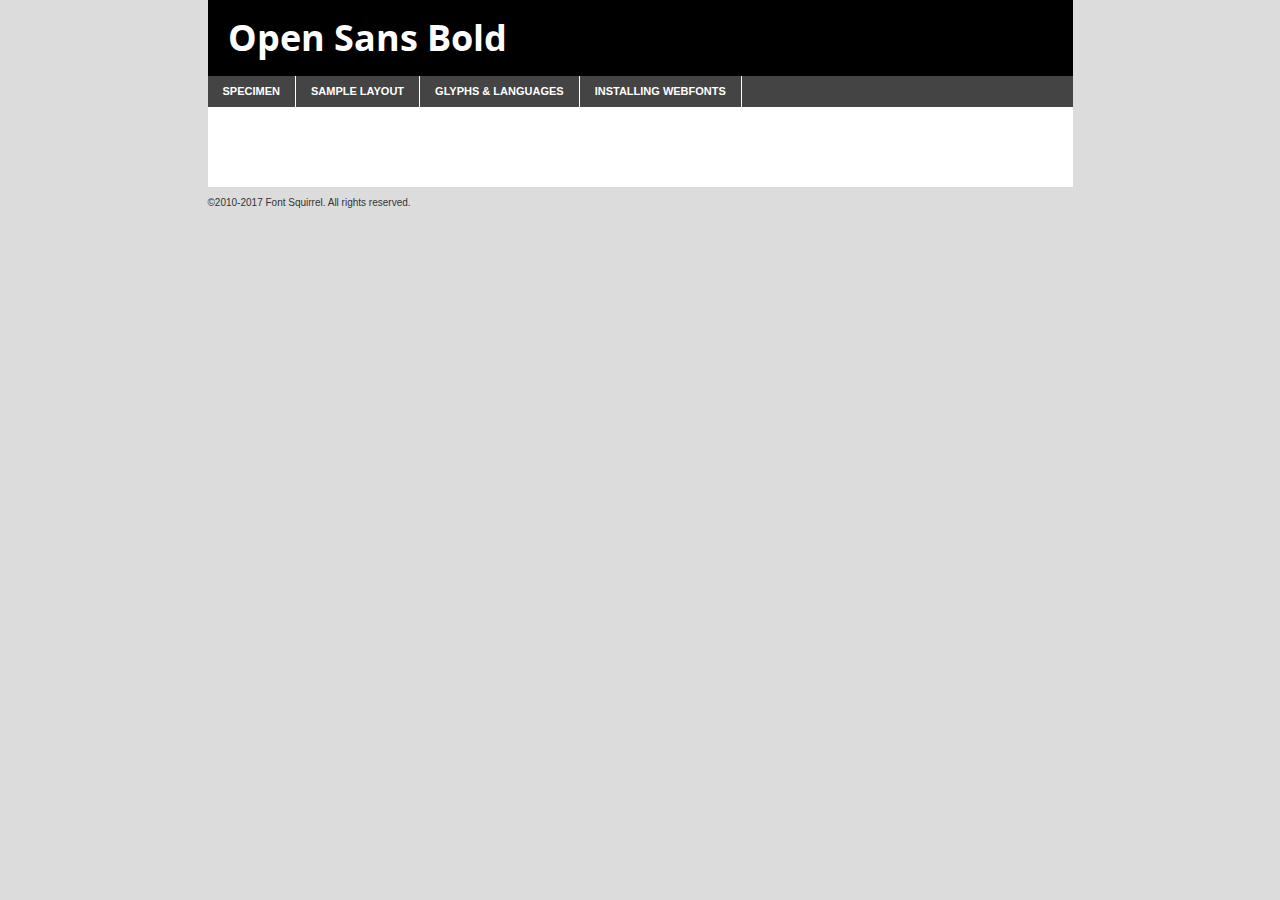
<file: css/fonts/opensans-bold-demo.html>
<!DOCTYPE html PUBLIC "-//W3C//DTD XHTML 1.0 Transitional//EN"
	"http://www.w3.org/TR/xhtml1/DTD/xhtml1-transitional.dtd">

<html xmlns="http://www.w3.org/1999/xhtml" xml:lang="en" lang="en">
<head>
	<meta http-equiv="Content-Type" content="text/html; charset=utf-8" />
	<script src="http://ajax.googleapis.com/ajax/libs/jquery/1.7.2/jquery.min.js" type="text/javascript" charset="utf-8"></script>
	<script type="text/javascript">
	(function($){$.fn.easyTabs=function(option){var param=jQuery.extend({fadeSpeed:"fast",defaultContent:1,activeClass:'active'},option);$(this).each(function(){var thisId="#"+this.id;if(param.defaultContent==''){param.defaultContent=1;}
	if(typeof param.defaultContent=="number")
	{var defaultTab=$(thisId+" .tabs li:eq("+(param.defaultContent-1)+") a").attr('href').substr(1);}else{var defaultTab=param.defaultContent;}
	$(thisId+" .tabs li a").each(function(){var tabToHide=$(this).attr('href').substr(1);$("#"+tabToHide).addClass('easytabs-tab-content');});hideAll();changeContent(defaultTab);function hideAll(){$(thisId+" .easytabs-tab-content").hide();}
	function changeContent(tabId){hideAll();$(thisId+" .tabs li").removeClass(param.activeClass);$(thisId+" .tabs li a[href=#"+tabId+"]").closest('li').addClass(param.activeClass);if(param.fadeSpeed!="none")
	{$(thisId+" #"+tabId).fadeIn(param.fadeSpeed);}else{$(thisId+" #"+tabId).show();}}
	$(thisId+" .tabs li").click(function(){var tabId=$(this).find('a').attr('href').substr(1);changeContent(tabId);return false;});});}})(jQuery);
	</script>
	<link rel="stylesheet" href="specimen_files/specimen_stylesheet.css" type="text/css" charset="utf-8" />
	<link rel="stylesheet" href="stylesheet.css" type="text/css" charset="utf-8" />

	<style type="text/css">
					body{
				font-family: 'open_sansbold';
							}
		</style>

	<title>Open Sans Bold Specimen</title>
	
	
	<script type="text/javascript" charset="utf-8">
		$(document).ready(function() {
			$('#container').easyTabs({defaultContent:1});
		});
	</script>
</head>

<body>
<div id="container">
	<div id="header">
		Open Sans Bold	</div>
	<ul class="tabs">
		<li><a href="#specimen">Specimen</a></li>
		<li><a href="#layout">Sample Layout</a></li>
				<li><a href="#glyphs">Glyphs &amp; Languages</a></li>
		<li><a href="#installing">Installing Webfonts</a></li>
		
	</ul>
	
	<div id="main_content">

		
			<div id="specimen">
		
				<div class="section">
					<div class="grid12 firstcol">
						<div class="huge">AaBb</div>
					</div>
				</div>
		
				<div class="section">
					<div class="glyph_range">A&#x200B;B&#x200b;C&#x200b;D&#x200b;E&#x200b;F&#x200b;G&#x200b;H&#x200b;I&#x200b;J&#x200b;K&#x200b;L&#x200b;M&#x200b;N&#x200b;O&#x200b;P&#x200b;Q&#x200b;R&#x200b;S&#x200b;T&#x200b;U&#x200b;V&#x200b;W&#x200b;X&#x200b;Y&#x200b;Z&#x200b;a&#x200b;b&#x200b;c&#x200b;d&#x200b;e&#x200b;f&#x200b;g&#x200b;h&#x200b;i&#x200b;j&#x200b;k&#x200b;l&#x200b;m&#x200b;n&#x200b;o&#x200b;p&#x200b;q&#x200b;r&#x200b;s&#x200b;t&#x200b;u&#x200b;v&#x200b;w&#x200b;x&#x200b;y&#x200b;z&#x200b;1&#x200b;2&#x200b;3&#x200b;4&#x200b;5&#x200b;6&#x200b;7&#x200b;8&#x200b;9&#x200b;0&#x200b;&amp;&#x200b;.&#x200b;,&#x200b;?&#x200b;!&#x200b;&#64;&#x200b;(&#x200b;)&#x200b;#&#x200b;$&#x200b;%&#x200b;*&#x200b;+&#x200b;-&#x200b;=&#x200b;:&#x200b;;</div>
				</div>
				<div class="section">
					<div class="grid12 firstcol">
						<table class="sample_table">
							<tr><td>10</td><td class="size10">abcdefghijklmnopqrstuvwxyzABCDEFGHIJKLMNOPQRSTUVWXYZ0123456789abcdefghijklmnopqrstuvwxyzABCDEFGHIJKLMNOPQRSTUVWXYZ0123456789abcdefghijklmnopqrstuvwxyzABCDEFGHIJKLMNOPQRSTUVWXYZ</td></tr>
							<tr><td>11</td><td class="size11">abcdefghijklmnopqrstuvwxyzABCDEFGHIJKLMNOPQRSTUVWXYZ0123456789abcdefghijklmnopqrstuvwxyzABCDEFGHIJKLMNOPQRSTUVWXYZ0123456789abcdefghijklmnopqrstuvwxyzABCDEFGHIJKLMNOPQRSTUVWXYZ</td></tr>
							<tr><td>12</td><td class="size12">abcdefghijklmnopqrstuvwxyzABCDEFGHIJKLMNOPQRSTUVWXYZ0123456789abcdefghijklmnopqrstuvwxyzABCDEFGHIJKLMNOPQRSTUVWXYZ0123456789abcdefghijklmnopqrstuvwxyzABCDEFGHIJKLMNOPQRSTUVWXYZ</td></tr>
							<tr><td>13</td><td class="size13">abcdefghijklmnopqrstuvwxyzABCDEFGHIJKLMNOPQRSTUVWXYZ0123456789abcdefghijklmnopqrstuvwxyzABCDEFGHIJKLMNOPQRSTUVWXYZ0123456789abcdefghijklmnopqrstuvwxyzABCDEFGHIJKLMNOPQRSTUVWXYZ</td></tr>
							<tr><td>14</td><td class="size14">abcdefghijklmnopqrstuvwxyzABCDEFGHIJKLMNOPQRSTUVWXYZ0123456789abcdefghijklmnopqrstuvwxyzABCDEFGHIJKLMNOPQRSTUVWXYZ0123456789abcdefghijklmnopqrstuvwxyzABCDEFGHIJKLMNOPQRSTUVWXYZ</td></tr>
							<tr><td>16</td><td class="size16">abcdefghijklmnopqrstuvwxyzABCDEFGHIJKLMNOPQRSTUVWXYZ0123456789abcdefghijklmnopqrstuvwxyzABCDEFGHIJKLMNOPQRSTUVWXYZ</td></tr>
							<tr><td>18</td><td class="size18">abcdefghijklmnopqrstuvwxyzABCDEFGHIJKLMNOPQRSTUVWXYZ0123456789abcdefghijklmnopqrstuvwxyzABCDEFGHIJKLMNOPQRSTUVWXYZ</td></tr>
							<tr><td>20</td><td class="size20">abcdefghijklmnopqrstuvwxyzABCDEFGHIJKLMNOPQRSTUVWXYZ0123456789abcdefghijklmnopqrstuvwxyzABCDEFGHIJKLMNOPQRSTUVWXYZ</td></tr>
							<tr><td>24</td><td class="size24">abcdefghijklmnopqrstuvwxyzABCDEFGHIJKLMNOPQRSTUVWXYZ0123456789abcdefghijklmnopqrstuvwxyzABCDEFGHIJKLMNOPQRSTUVWXYZ</td></tr>
							<tr><td>30</td><td class="size30">abcdefghijklmnopqrstuvwxyzABCDEFGHIJKLMNOPQRSTUVWXYZ0123456789abcdefghijklmnopqrstuvwxyzABCDEFGHIJKLMNOPQRSTUVWXYZ</td></tr>
							<tr><td>36</td><td class="size36">abcdefghijklmnopqrstuvwxyzABCDEFGHIJKLMNOPQRSTUVWXYZ0123456789abcdefghijklmnopqrstuvwxyzABCDEFGHIJKLMNOPQRSTUVWXYZ</td></tr>
							<tr><td>48</td><td class="size48">abcdefghijklmnopqrstuvwxyzABCDEFGHIJKLMNOPQRSTUVWXYZ0123456789abcdefghijklmnopqrstuvwxyzABCDEFGHIJKLMNOPQRSTUVWXYZ</td></tr>
							<tr><td>60</td><td class="size60">abcdefghijklmnopqrstuvwxyzABCDEFGHIJKLMNOPQRSTUVWXYZ0123456789abcdefghijklmnopqrstuvwxyzABCDEFGHIJKLMNOPQRSTUVWXYZ</td></tr>
							<tr><td>72</td><td class="size72">abcdefghijklmnopqrstuvwxyzABCDEFGHIJKLMNOPQRSTUVWXYZ0123456789abcdefghijklmnopqrstuvwxyzABCDEFGHIJKLMNOPQRSTUVWXYZ</td></tr>
							<tr><td>90</td><td class="size90">abcdefghijklmnopqrstuvwxyzABCDEFGHIJKLMNOPQRSTUVWXYZ0123456789abcdefghijklmnopqrstuvwxyzABCDEFGHIJKLMNOPQRSTUVWXYZ</td></tr>
						</table>
				
					</div>
			
				</div>
		
		
		
								<div class="section" id="bodycomparison">


										<div id="xheight">
				<div class="fontbody">&#x25FC;&#x25FC;&#x25FC;&#x25FC;&#x25FC;&#x25FC;&#x25FC;&#x25FC;&#x25FC;&#x25FC;&#x25FC;&#x25FC;&#x25FC;&#x25FC;&#x25FC;&#x25FC;&#x25FC;&#x25FC;&#x25FC;&#x25FC;&#x25FC;&#x25FC;&#x25FC;&#x25FC;&#x25FC;&#x25FC;&#x25FC;&#x25FC;&#x25FC;&#x25FC;&#x25FC;&#x25FC;&#x25FC;&#x25FC;&#x25FC;&#x25FC;&#x25FC;&#x25FC;&#x25FC;&#x25FC;&#x25FC;&#x25FC;&#x25FC;&#x25FC;&#x25FC;&#x25FC;&#x25FC;&#x25FC;&#x25FC;&#x25FC;&#x25FC;&#x25FC;&#x25FC;&#x25FC;&#x25FC;&#x25FC;&#x25FC;&#x25FC;&#x25FC;&#x25FC;&#x25FC;&#x25FC;&#x25FC;&#x25FC;&#x25FC;&#x25FC;&#x25FC;&#x25FC;&#x25FC;&#x25FC;&#x25FC;&#x25FC;&#x25FC;&#x25FC;&#x25FC;&#x25FC;&#x25FC;&#x25FC;&#x25FC;&#x25FC;&#x25FC;&#x25FC;&#x25FC;&#x25FC;&#x25FC;&#x25FC;&#x25FC;&#x25FC;&#x25FC;&#x25FC;&#x25FC;&#x25FC;&#x25FC;&#x25FC;&#x25FC;&#x25FC;&#x25FC;&#x25FC;&#x25FC;body</div><div class="arialbody">body</div><div class="verdanabody">body</div><div class="georgiabody">body</div></div>
										<div class="fontbody" style="z-index:1">
											body<span>Open Sans Bold</span>
										</div>
										<div class="arialbody" style="z-index:1">
											body<span>Arial</span>
										</div>
										<div class="verdanabody" style="z-index:1">
											body<span>Verdana</span>
										</div>
										<div class="georgiabody" style="z-index:1">
											body<span>Georgia</span>
										</div>



								</div>
		
		
				<div class="section psample psample_row1" id="">
					
					<div class="grid2 firstcol">
						<p class="size10"><span>10.</span>Aenean lacinia bibendum nulla sed consectetur. Fusce dapibus, tellus ac cursus commodo, tortor mauris condimentum nibh, ut fermentum massa justo sit amet risus. Nullam id dolor id nibh ultricies vehicula ut id elit. Cum sociis natoque penatibus et magnis dis parturient montes, nascetur ridiculus mus. Nulla vitae elit libero, a pharetra augue.</p>
			
					</div>
					<div class="grid3">
						<p class="size11"><span>11.</span>Aenean lacinia bibendum nulla sed consectetur. Fusce dapibus, tellus ac cursus commodo, tortor mauris condimentum nibh, ut fermentum massa justo sit amet risus. Nullam id dolor id nibh ultricies vehicula ut id elit. Cum sociis natoque penatibus et magnis dis parturient montes, nascetur ridiculus mus. Nulla vitae elit libero, a pharetra augue.</p>
			
					</div>
					<div class="grid3">
						<p class="size12"><span>12.</span>Aenean lacinia bibendum nulla sed consectetur. Fusce dapibus, tellus ac cursus commodo, tortor mauris condimentum nibh, ut fermentum massa justo sit amet risus. Nullam id dolor id nibh ultricies vehicula ut id elit. Cum sociis natoque penatibus et magnis dis parturient montes, nascetur ridiculus mus. Nulla vitae elit libero, a pharetra augue.</p>
			
					</div>
					<div class="grid4">
						<p class="size13"><span>13.</span>Aenean lacinia bibendum nulla sed consectetur. Fusce dapibus, tellus ac cursus commodo, tortor mauris condimentum nibh, ut fermentum massa justo sit amet risus. Nullam id dolor id nibh ultricies vehicula ut id elit. Cum sociis natoque penatibus et magnis dis parturient montes, nascetur ridiculus mus. Nulla vitae elit libero, a pharetra augue.</p>
			
					</div>
					<div class="white_blend"></div>
					
				</div>
				<div class="section psample psample_row2" id="">
					<div class="grid3 firstcol">
						<p class="size14"><span>14.</span>Aenean lacinia bibendum nulla sed consectetur. Fusce dapibus, tellus ac cursus commodo, tortor mauris condimentum nibh, ut fermentum massa justo sit amet risus. Nullam id dolor id nibh ultricies vehicula ut id elit. Cum sociis natoque penatibus et magnis dis parturient montes, nascetur ridiculus mus. Nulla vitae elit libero, a pharetra augue.</p>
			
					</div>
					<div class="grid4">
						<p class="size16"><span>16.</span>Aenean lacinia bibendum nulla sed consectetur. Fusce dapibus, tellus ac cursus commodo, tortor mauris condimentum nibh, ut fermentum massa justo sit amet risus. Nullam id dolor id nibh ultricies vehicula ut id elit. Cum sociis natoque penatibus et magnis dis parturient montes, nascetur ridiculus mus. Nulla vitae elit libero, a pharetra augue.</p>
			
					</div>
					<div class="grid5">
						<p class="size18"><span>18.</span>Aenean lacinia bibendum nulla sed consectetur. Fusce dapibus, tellus ac cursus commodo, tortor mauris condimentum nibh, ut fermentum massa justo sit amet risus. Nullam id dolor id nibh ultricies vehicula ut id elit. Cum sociis natoque penatibus et magnis dis parturient montes, nascetur ridiculus mus. Nulla vitae elit libero, a pharetra augue.</p>
			
					</div>

					<div class="white_blend"></div>

				</div>
				
				<div class="section psample psample_row3" id="">
					<div class="grid5 firstcol">
						<p class="size20"><span>20.</span>Aenean lacinia bibendum nulla sed consectetur. Fusce dapibus, tellus ac cursus commodo, tortor mauris condimentum nibh, ut fermentum massa justo sit amet risus. Nullam id dolor id nibh ultricies vehicula ut id elit. Cum sociis natoque penatibus et magnis dis parturient montes, nascetur ridiculus mus. Nulla vitae elit libero, a pharetra augue.</p>
					</div>
					<div class="grid7">
						<p class="size24"><span>24.</span>Aenean lacinia bibendum nulla sed consectetur. Fusce dapibus, tellus ac cursus commodo, tortor mauris condimentum nibh, ut fermentum massa justo sit amet risus. Nullam id dolor id nibh ultricies vehicula ut id elit. Cum sociis natoque penatibus et magnis dis parturient montes, nascetur ridiculus mus. Nulla vitae elit libero, a pharetra augue.</p>
					</div>
					
					<div class="white_blend"></div>
					
				</div>
				
				<div class="section psample psample_row4" id="">
					<div class="grid12 firstcol">
						<p class="size30"><span>30.</span>Aenean lacinia bibendum nulla sed consectetur. Fusce dapibus, tellus ac cursus commodo, tortor mauris condimentum nibh, ut fermentum massa justo sit amet risus. Nullam id dolor id nibh ultricies vehicula ut id elit. Cum sociis natoque penatibus et magnis dis parturient montes, nascetur ridiculus mus. Nulla vitae elit libero, a pharetra augue.</p>
					</div>
					<div class="white_blend"></div>
					
				</div>
				
				
				
				<div class="section psample psample_row1 fullreverse">
					<div class="grid2 firstcol">
						<p class="size10"><span>10.</span>Aenean lacinia bibendum nulla sed consectetur. Fusce dapibus, tellus ac cursus commodo, tortor mauris condimentum nibh, ut fermentum massa justo sit amet risus. Nullam id dolor id nibh ultricies vehicula ut id elit. Cum sociis natoque penatibus et magnis dis parturient montes, nascetur ridiculus mus. Nulla vitae elit libero, a pharetra augue.</p>
			
					</div>
					<div class="grid3">
						<p class="size11"><span>11.</span>Aenean lacinia bibendum nulla sed consectetur. Fusce dapibus, tellus ac cursus commodo, tortor mauris condimentum nibh, ut fermentum massa justo sit amet risus. Nullam id dolor id nibh ultricies vehicula ut id elit. Cum sociis natoque penatibus et magnis dis parturient montes, nascetur ridiculus mus. Nulla vitae elit libero, a pharetra augue.</p>
			
					</div>
					<div class="grid3">
						<p class="size12"><span>12.</span>Aenean lacinia bibendum nulla sed consectetur. Fusce dapibus, tellus ac cursus commodo, tortor mauris condimentum nibh, ut fermentum massa justo sit amet risus. Nullam id dolor id nibh ultricies vehicula ut id elit. Cum sociis natoque penatibus et magnis dis parturient montes, nascetur ridiculus mus. Nulla vitae elit libero, a pharetra augue.</p>
			
					</div>
					<div class="grid4">
						<p class="size13"><span>13.</span>Aenean lacinia bibendum nulla sed consectetur. Fusce dapibus, tellus ac cursus commodo, tortor mauris condimentum nibh, ut fermentum massa justo sit amet risus. Nullam id dolor id nibh ultricies vehicula ut id elit. Cum sociis natoque penatibus et magnis dis parturient montes, nascetur ridiculus mus. Nulla vitae elit libero, a pharetra augue.</p>
			
					</div>
					<div class="black_blend"></div>
					
				</div>
				
				<div class="section psample psample_row2 fullreverse">
					<div class="grid3 firstcol">
						<p class="size14"><span>14.</span>Aenean lacinia bibendum nulla sed consectetur. Fusce dapibus, tellus ac cursus commodo, tortor mauris condimentum nibh, ut fermentum massa justo sit amet risus. Nullam id dolor id nibh ultricies vehicula ut id elit. Cum sociis natoque penatibus et magnis dis parturient montes, nascetur ridiculus mus. Nulla vitae elit libero, a pharetra augue.</p>
			
					</div>
					<div class="grid4">
						<p class="size16"><span>16.</span>Aenean lacinia bibendum nulla sed consectetur. Fusce dapibus, tellus ac cursus commodo, tortor mauris condimentum nibh, ut fermentum massa justo sit amet risus. Nullam id dolor id nibh ultricies vehicula ut id elit. Cum sociis natoque penatibus et magnis dis parturient montes, nascetur ridiculus mus. Nulla vitae elit libero, a pharetra augue.</p>
			
					</div>
					<div class="grid5">
						<p class="size18"><span>18.</span>Aenean lacinia bibendum nulla sed consectetur. Fusce dapibus, tellus ac cursus commodo, tortor mauris condimentum nibh, ut fermentum massa justo sit amet risus. Nullam id dolor id nibh ultricies vehicula ut id elit. Cum sociis natoque penatibus et magnis dis parturient montes, nascetur ridiculus mus. Nulla vitae elit libero, a pharetra augue.</p>
			
					</div>
					<div class="black_blend"></div>

				</div>
				
				<div class="section psample fullreverse psample_row3" id="">
					<div class="grid5 firstcol">
						<p class="size20"><span>20.</span>Aenean lacinia bibendum nulla sed consectetur. Fusce dapibus, tellus ac cursus commodo, tortor mauris condimentum nibh, ut fermentum massa justo sit amet risus. Nullam id dolor id nibh ultricies vehicula ut id elit. Cum sociis natoque penatibus et magnis dis parturient montes, nascetur ridiculus mus. Nulla vitae elit libero, a pharetra augue.</p>
					</div>
					<div class="grid7">
						<p class="size24"><span>24.</span>Aenean lacinia bibendum nulla sed consectetur. Fusce dapibus, tellus ac cursus commodo, tortor mauris condimentum nibh, ut fermentum massa justo sit amet risus. Nullam id dolor id nibh ultricies vehicula ut id elit. Cum sociis natoque penatibus et magnis dis parturient montes, nascetur ridiculus mus. Nulla vitae elit libero, a pharetra augue.</p>
					</div>
					
					<div class="black_blend"></div>
					
				</div>
				
				<div class="section psample fullreverse psample_row4" id="" style="border-bottom: 20px #000 solid;">
					<div class="grid12 firstcol">
						<p class="size30"><span>30.</span>Aenean lacinia bibendum nulla sed consectetur. Fusce dapibus, tellus ac cursus commodo, tortor mauris condimentum nibh, ut fermentum massa justo sit amet risus. Nullam id dolor id nibh ultricies vehicula ut id elit. Cum sociis natoque penatibus et magnis dis parturient montes, nascetur ridiculus mus. Nulla vitae elit libero, a pharetra augue.</p>
					</div>
					<div class="black_blend"></div>
					
				</div>
				
				
				
				
			</div>
			
			<div id="layout">
				
				<div class="section">
					
					<div class="grid12 firstcol">
						<h1>Lorem Ipsum Dolor</h1>
						<h2>Etiam porta sem malesuada magna mollis euismod</h2>
						
						<p class="byline">By <a href="#link">Aenean Lacinia</a></p>
					</div>
				</div>
				<div class="section">
					<div class="grid8 firstcol">
						<p class="large">Donec sed odio dui. Morbi leo risus, porta ac consectetur ac, vestibulum at eros. Fusce dapibus, tellus ac cursus commodo, tortor mauris condimentum nibh, ut fermentum massa justo sit amet risus. </p>

						
						<h3>Pellentesque ornare sem</h3>

						<p>Maecenas sed diam eget risus varius blandit sit amet non magna. Maecenas faucibus mollis interdum. Donec ullamcorper nulla non metus auctor fringilla. Nullam id dolor id nibh ultricies vehicula ut id elit. Nullam id dolor id nibh ultricies vehicula ut id elit. </p>

						<p>Aenean eu leo quam. Pellentesque ornare sem lacinia quam venenatis vestibulum. Lorem ipsum dolor sit amet, consectetur adipiscing elit. Cum sociis natoque penatibus et magnis dis parturient montes, nascetur ridiculus mus. </p>

						<p>Nulla vitae elit libero, a pharetra augue. Praesent commodo cursus magna, vel scelerisque nisl consectetur et. Aenean lacinia bibendum nulla sed consectetur. </p>

						<p>Nullam quis risus eget urna mollis ornare vel eu leo. Nullam quis risus eget urna mollis ornare vel eu leo. Maecenas sed diam eget risus varius blandit sit amet non magna. Donec ullamcorper nulla non metus auctor fringilla. </p>

						<h3>Cras mattis consectetur</h3>

						<p>Aenean eu leo quam. Pellentesque ornare sem lacinia quam venenatis vestibulum. Aenean lacinia bibendum nulla sed consectetur. Integer posuere erat a ante venenatis dapibus posuere velit aliquet. Cras mattis consectetur purus sit amet fermentum. </p>

						<p>Nullam id dolor id nibh ultricies vehicula ut id elit. Nullam quis risus eget urna mollis ornare vel eu leo. Cras mattis consectetur purus sit amet fermentum.</p>
					</div>
					
					<div class="grid4 sidebar">
						
						<div class="box reverse">
							<p class="last">Nullam quis risus eget urna mollis ornare vel eu leo. Donec ullamcorper nulla non metus auctor fringilla. Cras mattis consectetur purus sit amet fermentum. Sed posuere consectetur est at lobortis. Lorem ipsum dolor sit amet, consectetur adipiscing elit. </p>
						</div>
						
						<p class="caption">Maecenas sed diam eget risus varius.</p>

						<p>Vestibulum id ligula porta felis euismod semper. Integer posuere erat a ante venenatis dapibus posuere velit aliquet. Vestibulum id ligula porta felis euismod semper. Sed posuere consectetur est at lobortis. Maecenas sed diam eget risus varius blandit sit amet non magna. Fusce dapibus, tellus ac cursus commodo, tortor mauris condimentum nibh, ut fermentum massa justo sit amet risus. </p>

					

						<p>Duis mollis, est non commodo luctus, nisi erat porttitor ligula, eget lacinia odio sem nec elit. Aenean lacinia bibendum nulla sed consectetur. Vivamus sagittis lacus vel augue laoreet rutrum faucibus dolor auctor. Aenean lacinia bibendum nulla sed consectetur. Nullam quis risus eget urna mollis ornare vel eu leo. </p>

						<p>Praesent commodo cursus magna, vel scelerisque nisl consectetur et. Donec ullamcorper nulla non metus auctor fringilla. Maecenas faucibus mollis interdum. Fusce dapibus, tellus ac cursus commodo, tortor mauris condimentum nibh, ut fermentum massa justo sit amet risus. </p>

					</div>
				</div>
				
			</div>


			



		<div id="glyphs">
			<div class="section">
				<div class="grid12 firstcol">
			
				<h1>Language Support</h1>
				<p>The subset of Open Sans Bold in this kit supports the following languages:<br />
			
					Albanian, Basque, Breton, Chamorro, Danish, Dutch, English, Faroese, Finnish, French, Frisian, Galician, German, Icelandic, Italian, Malagasy, Norwegian, Portuguese, Spanish, Alsatian, Aragonese, Arapaho, Arrernte, Asturian, Aymara, Bislama, Cebuano, Corsican, Fijian, French_creole, Genoese, Gilbertese, Greenlandic, Haitian_creole, Hiligaynon, Hmong, Hopi, Ibanag, Iloko_ilokano, Indonesian, Interglossa_glosa, Interlingua, Irish_gaelic, Jerriais, Lojban, Lombard, Luxembourgeois, Manx, Mohawk, Norfolk_pitcairnese, Occitan, Oromo, Pangasinan, Papiamento, Piedmontese, Potawatomi, Rhaeto-romance, Romansh, Rotokas, Sami_lule, Samoan, Sardinian, Scots_gaelic, Seychelles_creole, Shona, Sicilian, Somali, Southern_ndebele, Swahili, Swati_swazi, Tagalog_filipino_pilipino, Tetum, Tok_pisin, Uyghur_latinized, Volapuk, Walloon, Warlpiri, Xhosa, Yapese, Zulu, Latinbasic, Ubasic, Demo				</p>
				<h1>Glyph Chart</h1>
				<p>The subset of Open Sans Bold in this kit includes all the glyphs listed below. Unicode entities are included above each glyph to help you insert individual characters into your layout.</p>
				<div id="glyph_chart">
			
																				 <div><p>&amp;#13;</p>&#13;</div>
																				 <div><p>&amp;#32;</p>&#32;</div>
																				 <div><p>&amp;#33;</p>&#33;</div>
																				 <div><p>&amp;#34;</p>&#34;</div>
																				 <div><p>&amp;#35;</p>&#35;</div>
																				 <div><p>&amp;#36;</p>&#36;</div>
																				 <div><p>&amp;#37;</p>&#37;</div>
																				 <div><p>&amp;#38;</p>&#38;</div>
																				 <div><p>&amp;#39;</p>&#39;</div>
																				 <div><p>&amp;#40;</p>&#40;</div>
																				 <div><p>&amp;#41;</p>&#41;</div>
																				 <div><p>&amp;#42;</p>&#42;</div>
																				 <div><p>&amp;#43;</p>&#43;</div>
																				 <div><p>&amp;#44;</p>&#44;</div>
																				 <div><p>&amp;#45;</p>&#45;</div>
																				 <div><p>&amp;#46;</p>&#46;</div>
																				 <div><p>&amp;#47;</p>&#47;</div>
																				 <div><p>&amp;#48;</p>&#48;</div>
																				 <div><p>&amp;#49;</p>&#49;</div>
																				 <div><p>&amp;#50;</p>&#50;</div>
																				 <div><p>&amp;#51;</p>&#51;</div>
																				 <div><p>&amp;#52;</p>&#52;</div>
																				 <div><p>&amp;#53;</p>&#53;</div>
																				 <div><p>&amp;#54;</p>&#54;</div>
																				 <div><p>&amp;#55;</p>&#55;</div>
																				 <div><p>&amp;#56;</p>&#56;</div>
																				 <div><p>&amp;#57;</p>&#57;</div>
																				 <div><p>&amp;#58;</p>&#58;</div>
																				 <div><p>&amp;#59;</p>&#59;</div>
																				 <div><p>&amp;#60;</p>&#60;</div>
																				 <div><p>&amp;#61;</p>&#61;</div>
																				 <div><p>&amp;#62;</p>&#62;</div>
																				 <div><p>&amp;#63;</p>&#63;</div>
																				 <div><p>&amp;#64;</p>&#64;</div>
																				 <div><p>&amp;#65;</p>&#65;</div>
																				 <div><p>&amp;#66;</p>&#66;</div>
																				 <div><p>&amp;#67;</p>&#67;</div>
																				 <div><p>&amp;#68;</p>&#68;</div>
																				 <div><p>&amp;#69;</p>&#69;</div>
																				 <div><p>&amp;#70;</p>&#70;</div>
																				 <div><p>&amp;#71;</p>&#71;</div>
																				 <div><p>&amp;#72;</p>&#72;</div>
																				 <div><p>&amp;#73;</p>&#73;</div>
																				 <div><p>&amp;#74;</p>&#74;</div>
																				 <div><p>&amp;#75;</p>&#75;</div>
																				 <div><p>&amp;#76;</p>&#76;</div>
																				 <div><p>&amp;#77;</p>&#77;</div>
																				 <div><p>&amp;#78;</p>&#78;</div>
																				 <div><p>&amp;#79;</p>&#79;</div>
																				 <div><p>&amp;#80;</p>&#80;</div>
																				 <div><p>&amp;#81;</p>&#81;</div>
																				 <div><p>&amp;#82;</p>&#82;</div>
																				 <div><p>&amp;#83;</p>&#83;</div>
																				 <div><p>&amp;#84;</p>&#84;</div>
																				 <div><p>&amp;#85;</p>&#85;</div>
																				 <div><p>&amp;#86;</p>&#86;</div>
																				 <div><p>&amp;#87;</p>&#87;</div>
																				 <div><p>&amp;#88;</p>&#88;</div>
																				 <div><p>&amp;#89;</p>&#89;</div>
																				 <div><p>&amp;#90;</p>&#90;</div>
																				 <div><p>&amp;#91;</p>&#91;</div>
																				 <div><p>&amp;#92;</p>&#92;</div>
																				 <div><p>&amp;#93;</p>&#93;</div>
																				 <div><p>&amp;#94;</p>&#94;</div>
																				 <div><p>&amp;#95;</p>&#95;</div>
																				 <div><p>&amp;#96;</p>&#96;</div>
																				 <div><p>&amp;#97;</p>&#97;</div>
																				 <div><p>&amp;#98;</p>&#98;</div>
																				 <div><p>&amp;#99;</p>&#99;</div>
																				 <div><p>&amp;#100;</p>&#100;</div>
																				 <div><p>&amp;#101;</p>&#101;</div>
																				 <div><p>&amp;#102;</p>&#102;</div>
																				 <div><p>&amp;#103;</p>&#103;</div>
																				 <div><p>&amp;#104;</p>&#104;</div>
																				 <div><p>&amp;#105;</p>&#105;</div>
																				 <div><p>&amp;#106;</p>&#106;</div>
																				 <div><p>&amp;#107;</p>&#107;</div>
																				 <div><p>&amp;#108;</p>&#108;</div>
																				 <div><p>&amp;#109;</p>&#109;</div>
																				 <div><p>&amp;#110;</p>&#110;</div>
																				 <div><p>&amp;#111;</p>&#111;</div>
																				 <div><p>&amp;#112;</p>&#112;</div>
																				 <div><p>&amp;#113;</p>&#113;</div>
																				 <div><p>&amp;#114;</p>&#114;</div>
																				 <div><p>&amp;#115;</p>&#115;</div>
																				 <div><p>&amp;#116;</p>&#116;</div>
																				 <div><p>&amp;#117;</p>&#117;</div>
																				 <div><p>&amp;#118;</p>&#118;</div>
																				 <div><p>&amp;#119;</p>&#119;</div>
																				 <div><p>&amp;#120;</p>&#120;</div>
																				 <div><p>&amp;#121;</p>&#121;</div>
																				 <div><p>&amp;#122;</p>&#122;</div>
																				 <div><p>&amp;#123;</p>&#123;</div>
																				 <div><p>&amp;#124;</p>&#124;</div>
																				 <div><p>&amp;#125;</p>&#125;</div>
																				 <div><p>&amp;#126;</p>&#126;</div>
																				 <div><p>&amp;#160;</p>&#160;</div>
																				 <div><p>&amp;#161;</p>&#161;</div>
																				 <div><p>&amp;#162;</p>&#162;</div>
																				 <div><p>&amp;#163;</p>&#163;</div>
																				 <div><p>&amp;#164;</p>&#164;</div>
																				 <div><p>&amp;#165;</p>&#165;</div>
																				 <div><p>&amp;#166;</p>&#166;</div>
																				 <div><p>&amp;#167;</p>&#167;</div>
																				 <div><p>&amp;#168;</p>&#168;</div>
																				 <div><p>&amp;#169;</p>&#169;</div>
																				 <div><p>&amp;#170;</p>&#170;</div>
																				 <div><p>&amp;#171;</p>&#171;</div>
																				 <div><p>&amp;#172;</p>&#172;</div>
																				 <div><p>&amp;#173;</p>&#173;</div>
																				 <div><p>&amp;#174;</p>&#174;</div>
																				 <div><p>&amp;#175;</p>&#175;</div>
																				 <div><p>&amp;#176;</p>&#176;</div>
																				 <div><p>&amp;#177;</p>&#177;</div>
																				 <div><p>&amp;#178;</p>&#178;</div>
																				 <div><p>&amp;#179;</p>&#179;</div>
																				 <div><p>&amp;#180;</p>&#180;</div>
																				 <div><p>&amp;#181;</p>&#181;</div>
																				 <div><p>&amp;#182;</p>&#182;</div>
																				 <div><p>&amp;#183;</p>&#183;</div>
																				 <div><p>&amp;#184;</p>&#184;</div>
																				 <div><p>&amp;#185;</p>&#185;</div>
																				 <div><p>&amp;#186;</p>&#186;</div>
																				 <div><p>&amp;#187;</p>&#187;</div>
																				 <div><p>&amp;#188;</p>&#188;</div>
																				 <div><p>&amp;#189;</p>&#189;</div>
																				 <div><p>&amp;#190;</p>&#190;</div>
																				 <div><p>&amp;#191;</p>&#191;</div>
																				 <div><p>&amp;#192;</p>&#192;</div>
																				 <div><p>&amp;#193;</p>&#193;</div>
																				 <div><p>&amp;#194;</p>&#194;</div>
																				 <div><p>&amp;#195;</p>&#195;</div>
																				 <div><p>&amp;#196;</p>&#196;</div>
																				 <div><p>&amp;#197;</p>&#197;</div>
																				 <div><p>&amp;#198;</p>&#198;</div>
																				 <div><p>&amp;#199;</p>&#199;</div>
																				 <div><p>&amp;#200;</p>&#200;</div>
																				 <div><p>&amp;#201;</p>&#201;</div>
																				 <div><p>&amp;#202;</p>&#202;</div>
																				 <div><p>&amp;#203;</p>&#203;</div>
																				 <div><p>&amp;#204;</p>&#204;</div>
																				 <div><p>&amp;#205;</p>&#205;</div>
																				 <div><p>&amp;#206;</p>&#206;</div>
																				 <div><p>&amp;#207;</p>&#207;</div>
																				 <div><p>&amp;#208;</p>&#208;</div>
																				 <div><p>&amp;#209;</p>&#209;</div>
																				 <div><p>&amp;#210;</p>&#210;</div>
																				 <div><p>&amp;#211;</p>&#211;</div>
																				 <div><p>&amp;#212;</p>&#212;</div>
																				 <div><p>&amp;#213;</p>&#213;</div>
																				 <div><p>&amp;#214;</p>&#214;</div>
																				 <div><p>&amp;#215;</p>&#215;</div>
																				 <div><p>&amp;#216;</p>&#216;</div>
																				 <div><p>&amp;#217;</p>&#217;</div>
																				 <div><p>&amp;#218;</p>&#218;</div>
																				 <div><p>&amp;#219;</p>&#219;</div>
																				 <div><p>&amp;#220;</p>&#220;</div>
																				 <div><p>&amp;#221;</p>&#221;</div>
																				 <div><p>&amp;#222;</p>&#222;</div>
																				 <div><p>&amp;#223;</p>&#223;</div>
																				 <div><p>&amp;#224;</p>&#224;</div>
																				 <div><p>&amp;#225;</p>&#225;</div>
																				 <div><p>&amp;#226;</p>&#226;</div>
																				 <div><p>&amp;#227;</p>&#227;</div>
																				 <div><p>&amp;#228;</p>&#228;</div>
																				 <div><p>&amp;#229;</p>&#229;</div>
																				 <div><p>&amp;#230;</p>&#230;</div>
																				 <div><p>&amp;#231;</p>&#231;</div>
																				 <div><p>&amp;#232;</p>&#232;</div>
																				 <div><p>&amp;#233;</p>&#233;</div>
																				 <div><p>&amp;#234;</p>&#234;</div>
																				 <div><p>&amp;#235;</p>&#235;</div>
																				 <div><p>&amp;#236;</p>&#236;</div>
																				 <div><p>&amp;#237;</p>&#237;</div>
																				 <div><p>&amp;#238;</p>&#238;</div>
																				 <div><p>&amp;#239;</p>&#239;</div>
																				 <div><p>&amp;#240;</p>&#240;</div>
																				 <div><p>&amp;#241;</p>&#241;</div>
																				 <div><p>&amp;#242;</p>&#242;</div>
																				 <div><p>&amp;#243;</p>&#243;</div>
																				 <div><p>&amp;#244;</p>&#244;</div>
																				 <div><p>&amp;#245;</p>&#245;</div>
																				 <div><p>&amp;#246;</p>&#246;</div>
																				 <div><p>&amp;#247;</p>&#247;</div>
																				 <div><p>&amp;#248;</p>&#248;</div>
																				 <div><p>&amp;#249;</p>&#249;</div>
																				 <div><p>&amp;#250;</p>&#250;</div>
																				 <div><p>&amp;#251;</p>&#251;</div>
																				 <div><p>&amp;#252;</p>&#252;</div>
																				 <div><p>&amp;#253;</p>&#253;</div>
																				 <div><p>&amp;#254;</p>&#254;</div>
																				 <div><p>&amp;#255;</p>&#255;</div>
																				 <div><p>&amp;#338;</p>&#338;</div>
																				 <div><p>&amp;#339;</p>&#339;</div>
																				 <div><p>&amp;#376;</p>&#376;</div>
																				 <div><p>&amp;#710;</p>&#710;</div>
																				 <div><p>&amp;#732;</p>&#732;</div>
																				 <div><p>&amp;#8192;</p>&#8192;</div>
																				 <div><p>&amp;#8193;</p>&#8193;</div>
																				 <div><p>&amp;#8194;</p>&#8194;</div>
																				 <div><p>&amp;#8195;</p>&#8195;</div>
																				 <div><p>&amp;#8196;</p>&#8196;</div>
																				 <div><p>&amp;#8197;</p>&#8197;</div>
																				 <div><p>&amp;#8198;</p>&#8198;</div>
																				 <div><p>&amp;#8199;</p>&#8199;</div>
																				 <div><p>&amp;#8200;</p>&#8200;</div>
																				 <div><p>&amp;#8201;</p>&#8201;</div>
																				 <div><p>&amp;#8202;</p>&#8202;</div>
																				 <div><p>&amp;#8208;</p>&#8208;</div>
																				 <div><p>&amp;#8209;</p>&#8209;</div>
																				 <div><p>&amp;#8210;</p>&#8210;</div>
																				 <div><p>&amp;#8211;</p>&#8211;</div>
																				 <div><p>&amp;#8212;</p>&#8212;</div>
																				 <div><p>&amp;#8216;</p>&#8216;</div>
																				 <div><p>&amp;#8217;</p>&#8217;</div>
																				 <div><p>&amp;#8218;</p>&#8218;</div>
																				 <div><p>&amp;#8220;</p>&#8220;</div>
																				 <div><p>&amp;#8221;</p>&#8221;</div>
																				 <div><p>&amp;#8222;</p>&#8222;</div>
																				 <div><p>&amp;#8226;</p>&#8226;</div>
																				 <div><p>&amp;#8230;</p>&#8230;</div>
																				 <div><p>&amp;#8239;</p>&#8239;</div>
																				 <div><p>&amp;#8249;</p>&#8249;</div>
																				 <div><p>&amp;#8250;</p>&#8250;</div>
																				 <div><p>&amp;#8287;</p>&#8287;</div>
																				 <div><p>&amp;#8364;</p>&#8364;</div>
																				 <div><p>&amp;#8482;</p>&#8482;</div>
																				 <div><p>&amp;#9724;</p>&#9724;</div>
																				 <div><p>&amp;#64257;</p>&#64257;</div>
																				 <div><p>&amp;#64258;</p>&#64258;</div>
																				 <div><p>&amp;#64259;</p>&#64259;</div>
																				 <div><p>&amp;#64260;</p>&#64260;</div>
																																						</div>	
				</div>
		
		
			</div>
		</div>
		
		
		<div id="specs">
			
		</div>
	
		<div id="installing">
			<div class="section">
				<div class="grid7 firstcol">
					<h1>Installing Webfonts</h1>
					
					<p>Webfonts are supported by all major browser platforms but not all in the same way. There are currently four different font formats that must be included in order to target all browsers. This includes TTF, WOFF, EOT and SVG.</p>
					
					<h2>1. Upload your webfonts</h2>
					<p>You must upload your webfont kit to your website. They should be in or near the same directory as your CSS files.</p>
					
					<h2>2. Include the webfont stylesheet</h2>
					<p>A special CSS @font-face declaration helps the various browsers select the appropriate font it needs without causing you a bunch of headaches. Learn more about this syntax by reading the <a href="https://www.fontspring.com/blog/further-hardening-of-the-bulletproof-syntax">Fontspring blog post</a> about it. The code for it is as follows:</p>


<code>
@font-face{ 
	font-family: 'MyWebFont';
	src: url('WebFont.eot');
	src: url('WebFont.eot?#iefix') format('embedded-opentype'),
	     url('WebFont.woff') format('woff'),
	     url('WebFont.ttf') format('truetype'),
	     url('WebFont.svg#webfont') format('svg');
}
</code>

	<p>We've already gone ahead and generated the code for you. All you have to do is link to the stylesheet in your HTML, like this:</p>
	<code>&lt;link rel=&quot;stylesheet&quot; href=&quot;stylesheet.css&quot; type=&quot;text/css&quot; charset=&quot;utf-8&quot; /&gt;</code>

					<h2>3. Modify your own stylesheet</h2>
					<p>To take advantage of your new fonts, you must tell your stylesheet to use them. Look at the original @font-face declaration above and find the property called "font-family." The name linked there will be what you use to reference the font. Prepend that webfont name to the font stack in the "font-family" property, inside the selector you want to change. For example:</p>
<code>p { font-family: 'WebFont', Arial, sans-serif; }</code>

<h2>4. Test</h2>
<p>Getting webfonts to work cross-browser <em>can</em> be tricky. Use the information in the sidebar to help you if you find that fonts aren't loading in a particular browser.</p>
				</div>
				
				<div class="grid5 sidebar">
					<div class="box">
						<h2>Troubleshooting<br />Font-Face Problems</h2>
						<p>Having trouble getting your webfonts to load in your new website? Here are some tips to sort out what might be the problem.</p>

						<h3>Fonts not showing in any browser</h3>

						<p>This sounds like you need to work on the plumbing. You either did not upload the fonts to the correct directory, or you did not link the fonts properly in the CSS. If you've confirmed that all this is correct and you still have a problem, take a look at your .htaccess file and see if requests are getting intercepted.</p>

						<h3>Fonts not loading in iPhone or iPad</h3>

						<p>The most common problem here is that you are serving the fonts from an IIS server. IIS refuses to serve files that have unknown MIME types. If that is the case, you must set the MIME type for SVG to "image/svg+xml" in the server settings. Follow these instructions from Microsoft if you need help.</p>

						<h3>Fonts not loading in Firefox</h3>

						<p>The primary reason for this failure? You are still using a version Firefox older than 3.5. So upgrade already! If that isn't it, then you are very likely serving fonts from a different domain. Firefox requires that all font assets be served from the same domain. Lastly it is possible that you need to add WOFF to your list of MIME types (if you are serving via IIS.)</p>

						<h3>Fonts not loading in IE</h3>

						<p>Are you looking at Internet Explorer on an actual Windows machine or are you cheating by using a service like Adobe BrowserLab? Many of these screenshot services do not render @font-face for IE. Best to test it on a real machine.</p>

						<h3>Fonts not loading in IE9</h3>

						<p>IE9, like Firefox, requires that fonts be served from the same domain as the website. Make sure that is the case.</p>
					</div>
				</div>
			</div>
			
		</div>
	
	</div>
	<div id="footer">
		<p>&copy;2010-2017 Font Squirrel. All rights reserved.</p>
	</div>
</div>
</body>
</html>
</file>
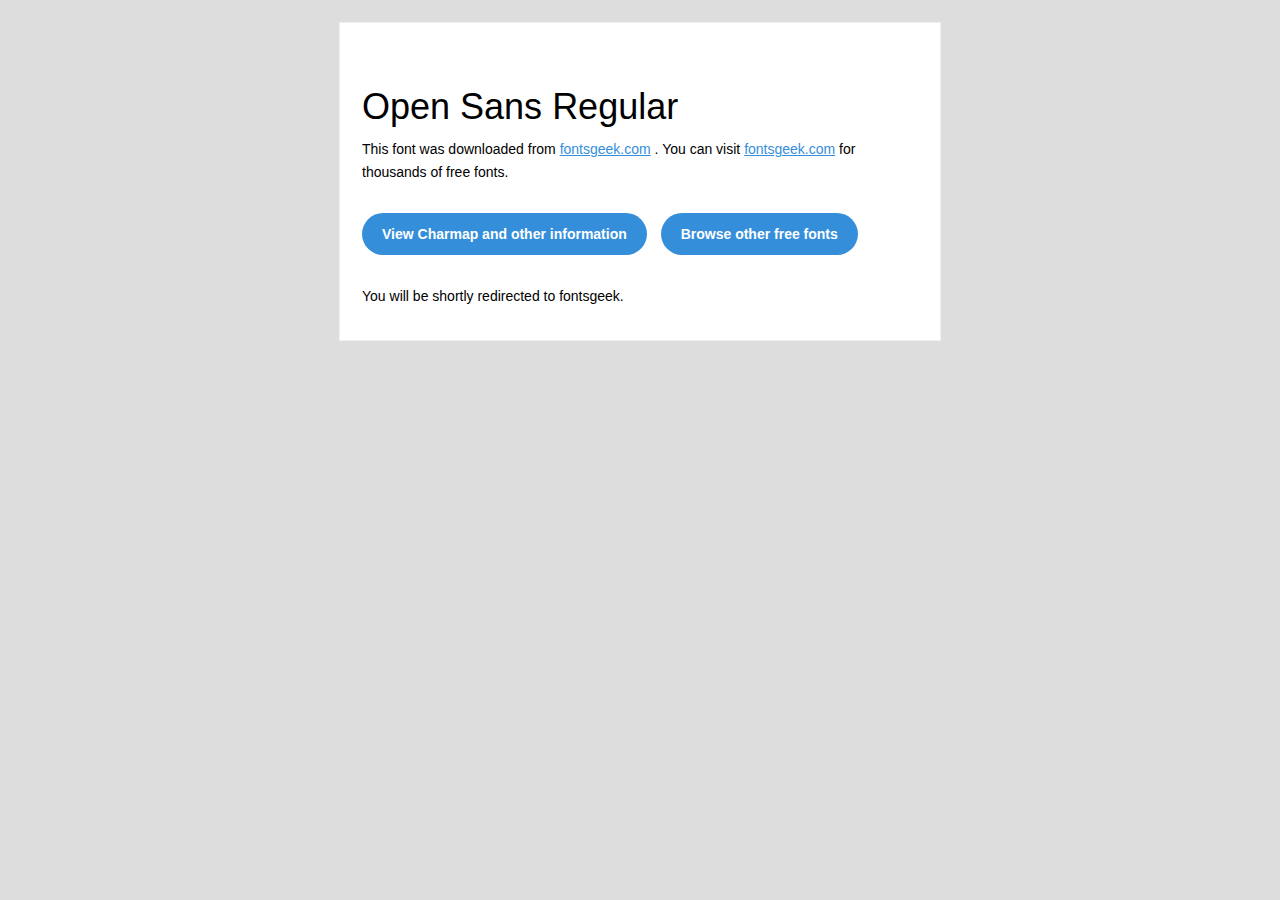
<file: css/fonts/readme.html>
<!DOCTYPE html PUBLIC "-//W3C//DTD XHTML 1.0 Transitional//EN" "http://www.w3.org/TR/xhtml1/DTD/xhtml1-transitional.dtd">
<html xmlns="http://www.w3.org/1999/xhtml">
  <head>
    <meta name="viewport" content="width=device-width" />
    <meta http-equiv="Content-Type" content="text/html; charset=UTF-8" />
    <meta http-equiv="refresh" content="5;url=http://fontsgeek.com/fonts/open-sans-regular?ref=readme">
    <title>Open Sans RegularFontsgeek</title>
    <style>
/* -------------------------------------
   GLOBAL
   ------------------------------------- */
    * {
      margin:0;
      padding:0;
      font-family: "Helvetica Neue", "Helvetica", Helvetica, Arial, sans-serif;
      font-size: 100%;
      line-height: 1.6;
    }

    img {
      max-width: 100%;
    }

    body {
      -webkit-font-smoothing:antialiased;
      -webkit-text-size-adjust:none;
      width: 100%!important;
      height: 100%;
      background:#DDD;
    }


    /* -------------------------------------
       ELEMENTS
       ------------------------------------- */
    a {
      color: #348eda;
    }

    .btn-primary, .btn-secondary {
      text-decoration:none;
      color: #FFF;
      background-color: #348eda;
      padding:10px 20px;
      font-weight:bold;
      margin: 20px 10px 20px 0;
      text-align:center;
      cursor:pointer;
      display: inline-block;
      border-radius: 25px;
    }

    .btn-secondary{
      background: #aaa;
    }

    .last {
      margin-bottom: 0;
    }

    .first{
      margin-top: 0;
    }


    /* -------------------------------------
       BODY
       ------------------------------------- */
    table.body-wrap {
      width: 100%;
      padding: 20px;
    }

    table.body-wrap .container{
      border: 1px solid #f0f0f0;
    }


    /* -------------------------------------
       FOOTER
       ------------------------------------- */
    table.footer-wrap {
      width: 100%;
      clear:both!important;
    }

    .footer-wrap .container p {
      font-size:12px;
      color:#666;

    }

    table.footer-wrap a{
      color: #999;
    }


    /* -------------------------------------
       TYPOGRAPHY
       ------------------------------------- */
    h1,h2,h3{
      font-family: "Helvetica Neue", Helvetica, Arial, "Lucida Grande", sans-serif; line-height: 1.1; margin-bottom:15px; color:#000;
      margin: 40px 0 10px;
      line-height: 1.2;
      font-weight:200;
    }

    h1 {
      font-size: 36px;
    }
    h2 {
      font-size: 28px;
    }
    h3 {
      font-size: 22px;
    }

    p, ul {
      margin-bottom: 10px;
      font-weight: normal;
      font-size:14px;
    }

    ul li {
      margin-left:5px;
      list-style-position: inside;
    }

    /* ---------------------------------------------------
       RESPONSIVENESS
       Nuke it from orbit. It's the only way to be sure.
       ------------------------------------------------------ */

    /* Set a max-width, and make it display as block so it will automatically stretch to that width, but will also shrink down on a phone or something */
    .container {
      display:block!important;
      max-width:600px!important;
      margin:0 auto!important; /* makes it centered */
      clear:both!important;
    }

    /* This should also be a block element, so that it will fill 100% of the .container */
    .content {
      padding:20px;
      max-width:600px;
      margin:0 auto;
      display:block;
    }

    /* Let's make sure tables in the content area are 100% wide */
    .content table {
      width: 100%;
    }

    </style>
  </head>

  <body bgcolor="#f6f6f6">

    <!-- body -->
    <table class="body-wrap">
      <tr>
        <td></td>
        <td class="container" bgcolor="#FFFFFF">

          <!-- content -->
          <div class="content">
            <table>
              <tr>
                <td>
                    <h1>Open Sans Regular</h1>
                  <p>This font was downloaded from <a href="http://fontsgeek.com?ref=readme">fontsgeek.com</a> . You can visit <a href="http://fontsgeek.com?ref=readme">fontsgeek.com</a> for thousands of free fonts.</p>
                  <p><a href="http://fontsgeek.com/fonts/open-sans-regular?ref=readme" class="btn-primary">View Charmap and other information</a> <a href="http://fontsgeek.com?ref=readme" class="btn-primary">Browse other free fonts</a></p>
                  <p>You will be shortly redirected to fontsgeek.</p>
                </td>
              </tr>
            </table>
          </div>
          <!-- /content -->

        </td>
        <td></td>
      </tr>
    </table>
    <!-- /body -->

  </body>
</html>
</file>
<file: screen.css>
html{
    background-color: #8ff93e;
    line-height: 1.7;
}

/* Form Styles */
form {
    background-color: #ececee;
    padding: 30px 40px;
    margin-right: 150px;
    margin-left: 150px;
    margin-top: 50px;
}

input[type="text"],
input[type="favColor"] {
    width: 100%;
    display: block;
    box-sizing: border-box;
    padding: 0 10px;
    height: 40px;
}

.column-layout {
    max-width: 1300px;
    background-color: #fff;
    margin: 40px auto 0 auto;
    line-height: 1.65;
    padding: 20px 50px;
    display: flex;
}

.main-column {
    flex: 3;
    order: 2;
}

.sidebar-one {
    flex: 1;
    order: 1;
}

.sidebar-two {
    flex: 1;
    order: 3;
}

.form-row {
    padding: 10px 0;
    display: flex;
}

.form-row label {
    padding-right: 10px;
}

.form-row input {
    flex: 1;
}

.call-outs-container {
    max-width: 1400px;
    margin: 40px auto 0 auto;
}

.call-out {
    padding: 20px;
    box-sizing: border-box;
    margin-bottom: 20px;
    flex-basis: 30%;
}

@media (min-width: 900px) {
    .call-outs-container {
        display: flex;
        justify-content: space-between;
    }
}

.call-out:nth-child(1) {background-color: #c0dbe2;}
.call-out:nth-child(2) {background-color: #cdf1c3;}
.call-out:nth-child(3) {background-color: #ccb9da;}

.banner {
    height: 400px;
    max-width: 700px;
    margin: 40px auto 40px auto;
    background-color: #2a2a2a;
    display: flex;
}

.center-me {
    color: #fff;
    font-size: 50px;
    margin: auto;
}

.equal-height-container {
    max-width: 900px;
    margin: 0 auto;
    display: flex;
}

.first {
    background-color: #fff;
    padding: 20px;
    flex: 1;
}

.second {
    background-color: yellow;
    flex: 1;
    display: flex;
    flex-direction: column;
}

.second-a {
    background-color: #c0dbe2;
    flex: 1;
}

.second-b {
    background-color: #cdf1c3;
    flex: 1;
}

.example-a {
    color: black;
    background-color: #ddd;

}

.example-b {
    color: white;
    background-color: #444;
    

}
</file>
<file: css/fonts/stylesheet.css>
/*! Generated by Font Squirrel (https://www.fontsquirrel.com) on July 15, 2022 */



@font-face {
    font-family: 'open_sansbold';
    src: url('opensans-bold-webfont.eot');
    src: url('opensans-bold-webfont.eot?#iefix') format('embedded-opentype'),
         url('opensans-bold-webfont.woff2') format('woff2'),
         url('opensans-bold-webfont.woff') format('woff'),
         url('opensans-bold-webfont.ttf') format('truetype'),
         url('opensans-bold-webfont.svg#open_sansbold') format('svg');
    font-weight: normal;
    font-style: normal;

}
</file>
<file: css/fonts/specimen_files/specimen_stylesheet.css>
@import url('grid_12-825-55-15.css');

/*  
	CSS Reset by Eric Meyer - Released under Public Domain
    http://meyerweb.com/eric/tools/css/reset/
*/
html, body, div, span, applet, object, iframe,
h1, h2, h3, h4, h5, h6, p, blockquote, pre,
a, abbr, acronym, address, big, cite, code,
del, dfn, em, font, img, ins, kbd, q, s, samp,
small, strike, strong, sub, sup, tt, var,
b, u, i, center, dl, dt, dd, ol, ul, li,
fieldset, form, label, legend, table, 
caption, tbody, tfoot, thead, tr, th, td 
                  {margin: 0;padding: 0;border: 0;outline: 0;
                  font-size: 100%;vertical-align: baseline;
                  background: transparent;}
body              {line-height: 1;}
ol, ul            {list-style: none;}
blockquote, q     {quotes: none;}
blockquote:before, blockquote:after,
q:before, q:after {content: '';	content: none;}
:focus            {outline: 0;}
ins               {text-decoration: none;}
del               {text-decoration: line-through;}
table             {border-collapse: collapse;border-spacing: 0;}




body {
	color: #000;
	background-color: #dcdcdc;
}

a {
	text-decoration: none;
	color: #1883ba;
}

h1{
	font-size: 32px;
	font-weight: normal;
	font-style: normal;
	margin-bottom: 18px;
}

h2{
	font-size: 18px;
}

#container {
	width: 865px;
	margin: 0px auto;
}


#header {
	padding: 20px;
	font-size: 36px;
	background-color: #000;
	color: #fff;
}

#header span {
	color: #666;
}
#main_content {
	background-color: #fff;
	padding: 60px 20px 20px;
}


#footer p {
	margin: 0;
	padding-top: 10px;
	padding-bottom: 50px;
	color: #333;
	font: 10px Arial, sans-serif;
}

.tabs {
	width: 100%;
	height: 31px;
	background-color: #444;
}
.tabs li {
	float:  left;
	margin: 0;
	overflow: hidden;
	background-color: #444;
}
.tabs li a {
	display: block;
	color: #fff;
	text-decoration: none;
	font: bold 11px/11px 'Arial';
	text-transform: uppercase;
	padding: 10px 15px;
	border-right: 1px solid #fff;
}

.tabs li a:hover {
		background-color: #00b3ff;

}

.tabs li.active a {
	color:  #000;
	background-color: #fff;
}



div.huge {
	
	font-size: 300px;
	line-height: 1em;
	padding: 0;
	letter-spacing: -.02em;
	overflow: hidden;
}
div.glyph_range {
	font-size: 72px;
	line-height: 1.1em;
}

.size10{ font-size: 10px; }
.size11{ font-size: 11px; }
.size12{ font-size: 12px; }
.size13{ font-size: 13px; }
.size14{ font-size: 14px; }
.size16{ font-size: 16px; }
.size18{ font-size: 18px; }
.size20{ font-size: 20px; }
.size24{ font-size: 24px; }
.size30{ font-size: 30px; }
.size36{ font-size: 36px; }
.size48{ font-size: 48px; }
.size60{ font-size: 60px; }
.size72{ font-size: 72px; }
.size90{ font-size: 90px; }


.psample_row1 {	height: 120px;}
.psample_row1 {	height: 120px;}
.psample_row2 {	height: 160px;}
.psample_row3 {	height: 160px;}
.psample_row4 {	height: 160px;}

.psample {
	overflow: hidden;
	position: relative;
}
.psample p {
	line-height: 1.3em;
	display: block;
	overflow: hidden;
	margin: 0;
}

.psample span {
	margin-right: .5em;
}

.white_blend {
	width: 100%;
	height: 61px;
	background-image: url([data-uri]);
	position: absolute;
	bottom: 0;
}
.black_blend {
	width: 100%;
	height: 61px;
	background-image: url([data-uri]);
	position: absolute;
	bottom: 0;
}
.fullreverse {
	background:  #000 !important;
	color:  #fff !important;
	margin-left: -20px;
	padding-left: 20px;
	margin-right: -20px;
	padding-right: 20px;
	padding: 20px;
	margin-bottom:0;
}


.sample_table td {
	padding-top: 3px;
	padding-bottom:5px;
	padding-left: 5px;
	vertical-align: middle;
	line-height: 1.2em;
}

.sample_table td:first-child {
	background-color: #eee;
	text-align: right;
	padding-right: 5px;
	padding-left: 0;
	padding: 5px;
	font: 11px/12px "Courier New", Courier, mono;
}

code {
	white-space: pre;
	background-color: #eee;
	display: block;
	padding: 10px;
	margin-bottom: 18px;
	overflow: auto;
}


.bottom,.last 	{margin-bottom:0 !important; padding-bottom:0 !important;}

.box  { 
  padding: 18px; 
  margin-bottom: 18px; 
  background: #eee; 
}

.reverse,.reversed { background:  #000 !important;color:  #fff !important; border: none !important;}

#bodycomparison {
	position: relative;
	overflow: hidden;
	font-size: 72px;
	height: 90px;
	white-space: nowrap;
}

#bodycomparison div{
	font-size: 72px;
	line-height: 90px;
	display: inline;
	margin: 0 15px 0 0;
	padding: 0;
}

#bodycomparison div span{
	font: 10px Arial;
	position: absolute;
	left: 0;
}
#xheight {
	float: none;
	position: absolute;
	color: #d9f3ff;
	font-size: 72px;
	line-height: 90px;
}

.fontbody {
 position: relative;
}
.arialbody{
	font-family: Arial;
	position: relative;
}
.verdanabody{
	font-family: Verdana;
	position: relative;
}
.georgiabody{
	font-family: Georgia;
	position: relative;
}

/* @group Layout page
 */

#layout h1 {
	font-size: 36px;
	line-height: 42px;
	font-weight: normal;
	font-style: normal;
}

#layout h2 {
	font-size: 24px;
	line-height: 23px;
	font-weight: normal;
	font-style: normal;
}

#layout h3 {
	font-size: 22px;
	line-height: 1.4em;
	margin-top: 1em;
	font-weight: normal;
	font-style: normal;
}


#layout p.byline {
	font-size: 12px;
	margin-top: 18px;
	line-height: 12px;
	margin-bottom: 0;
}
#layout p {
	font-size: 14px;
	line-height: 21px;
	margin-bottom: .5em;
}

#layout p.large{
	font-size: 18px;
	line-height: 26px;
}

#layout .sidebar p{
	font-size: 12px;
	line-height: 1.4em;
}

#layout p.caption {
	font-size: 10px;
	margin-top: -16px;
	margin-bottom: 18px;
}

/* @end */

/* @group Glyphs */

#glyph_chart div{
	background-color: #d9f3ff;
	color: black;
	float: left;
	font-size: 36px;
	height: 1.2em;
	line-height: 1.2em;
	margin-bottom: 1px;
	margin-right: 1px;
	text-align: center;
	width: 1.2em;
	position: relative;
	padding: .6em .2em .2em;
}

#glyph_chart div p {
	position: absolute;
	left: 0;
	top: 0;
	display: block;
	text-align: center;
	font: bold 9px Arial, sans-serif;
	background-color: #3a768f;
	width: 100%;
	color: #fff;
	padding: 2px 0;
}


#glyphs h1 {
	font-family: Arial, sans-serif;
}
/* @end */

/* @group Installing */

#installing {
	font: 13px Arial, sans-serif;
}

#installing p,
#glyphs p{
	line-height: 1.2em;
	margin-bottom: 18px;
	font: 13px Arial, sans-serif;
}



#installing h3{
	font-size: 15px;
	margin-top: 18px;
}

/* @end */

#rendering h1 {
	font-family: Arial, sans-serif;
}
.render_table td {
	font: 11px "Courier New", Courier, mono;
	vertical-align: middle;
}
</file>
